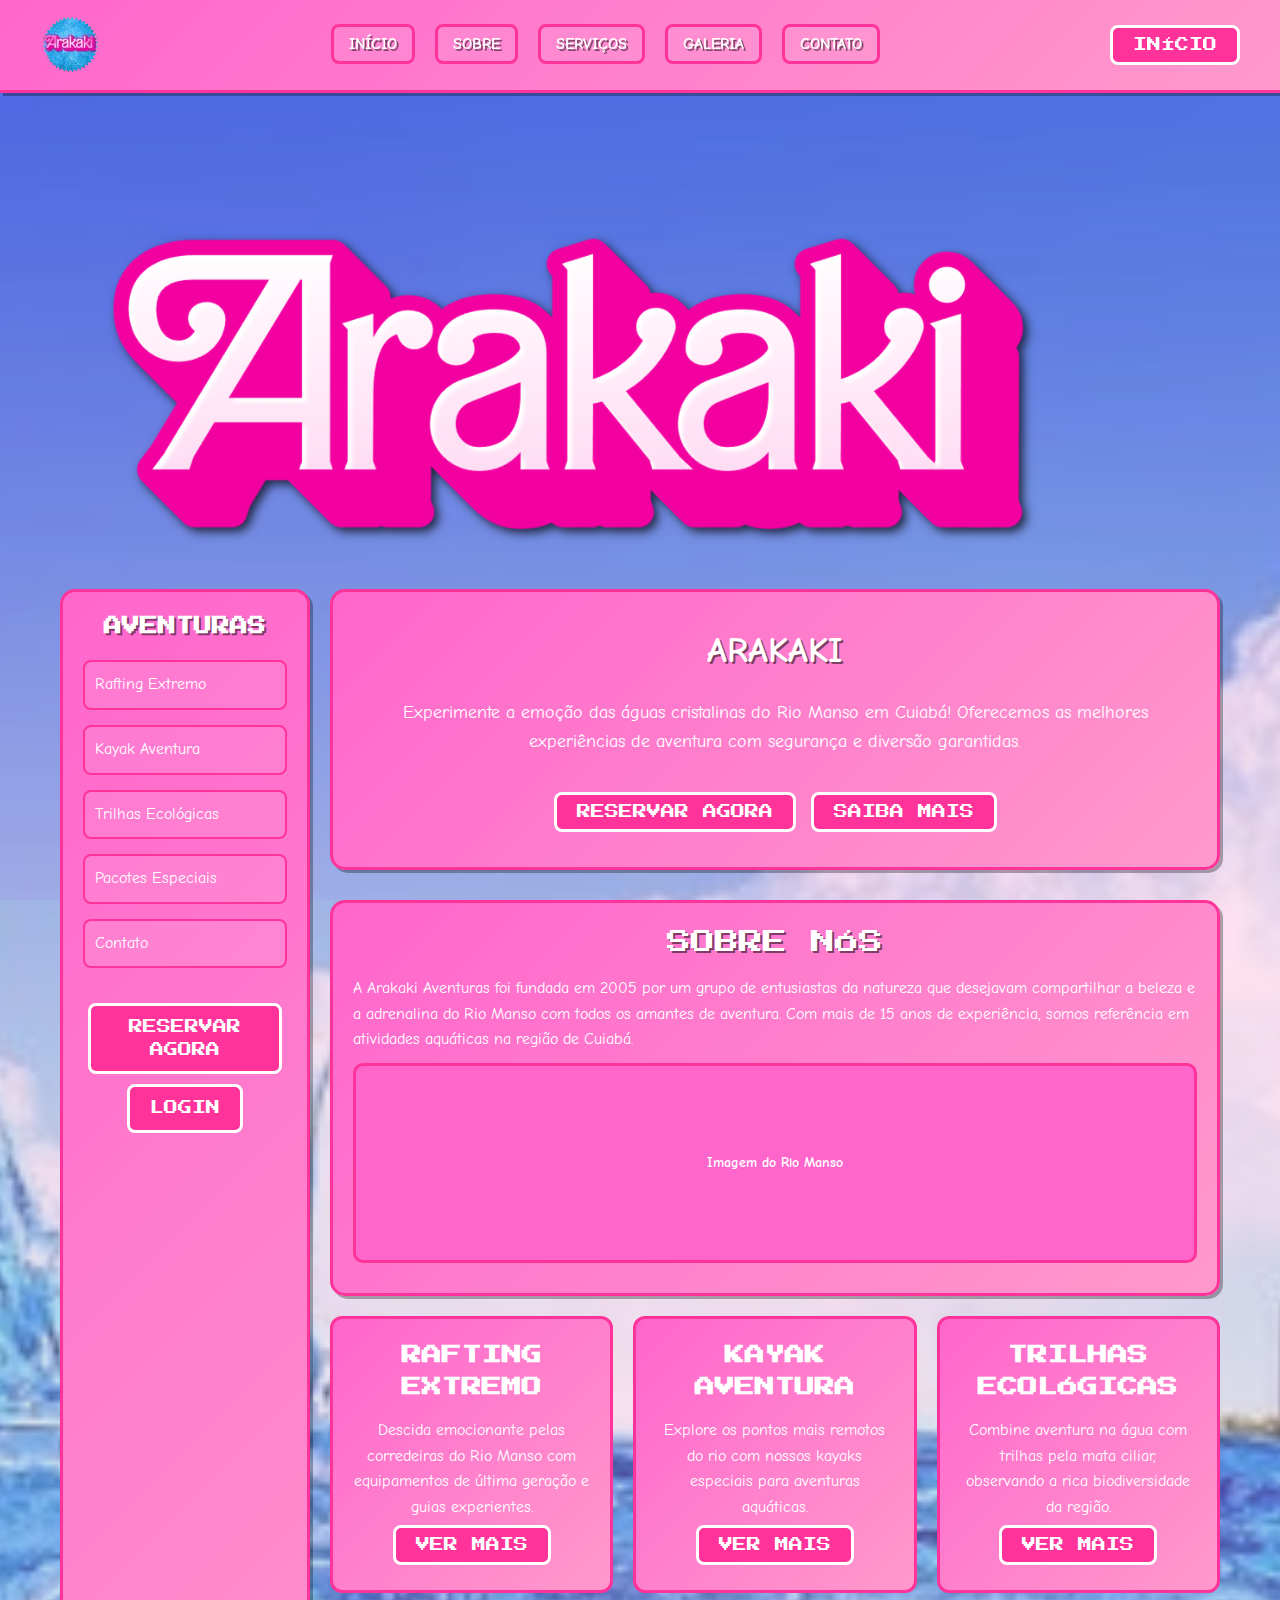
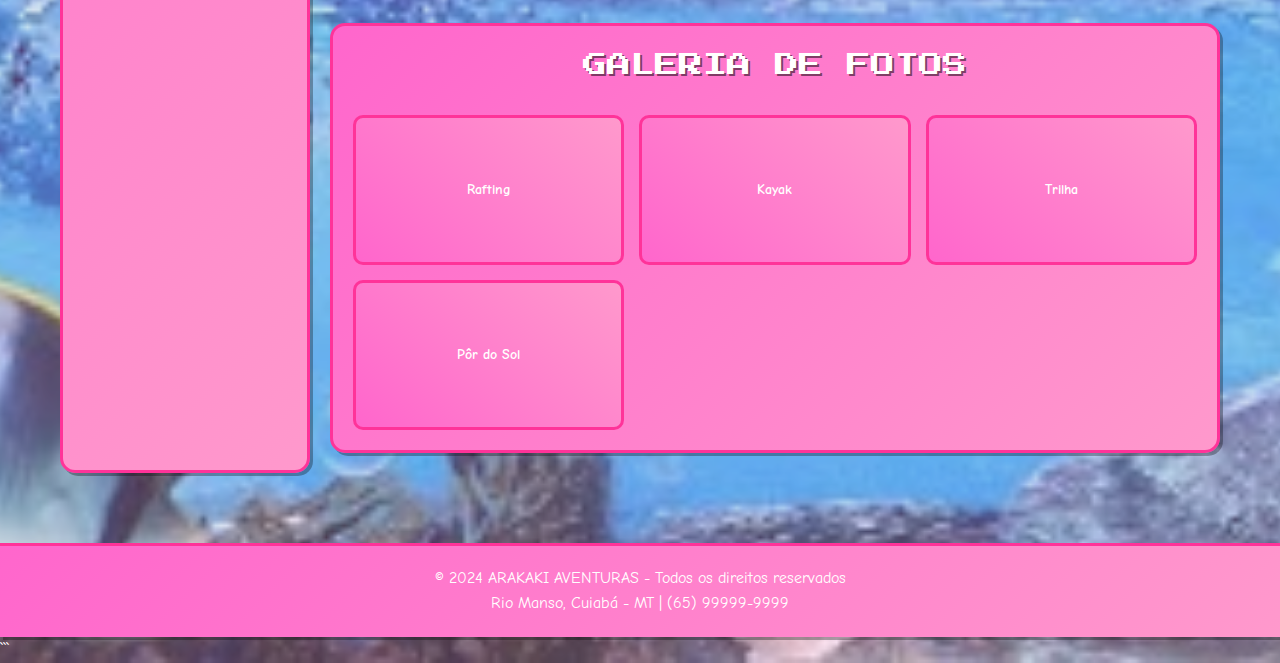
<file: index.html>
```html
<!DOCTYPE html>
<html lang="pt-BR">
<head>
    <meta charset="UTF-8">
    <meta name="viewport" content="width=device-width, initial-scale=1.0">
    <title>Arakaki - Aventuras no Rio Manso</title>
    <link href="https://fonts.googleapis.com/css2?family=Comic+Neue:wght@400;700&family=Press+Start+2P&display=swap" rel="stylesheet">
    <style>
        :root {
            --cor-principal: #ff6b35;
            --cor-secundaria: #2d4059;
            --cor-acento: #ffd166;
            --cor-fundo: #073b4c;
            --cor-texto: #f7fff7;
            --sombra: 3px 3px 0px rgba(0,0,0,0.3);
            --borda: 3px solid var(--cor-principal);
            --gradiente: linear-gradient(135deg, var(--cor-principal), var(--cor-secundaria));
        }

        * {
            margin: 0;
            padding: 0;
            box-sizing: border-box;
        }

        body {
            font-family: 'Comic Neue', cursive;
            background: url('https://placehold.co/1920x1080/ff6b35/ffd166?text=Rio+Manso') center/cover fixed;
            color: #ffffff;
            line-height: 1.6;
            overflow-x: hidden;
            background-color: #ff99cc;
            background-image:
                radial-gradient(circle at 20% 30%, #ff66cc 0%, transparent 20%),
                radial-gradient(circle at 80% 70%, #ff99cc 0%, transparent 20%),
                linear-gradient(135deg, #ff66cc, #ff99cc);
            position: relative;
        }

        /* Imagem de fundo com transparência leve */
        body::before {
            content: '';
            position: absolute;
            top: 0;
            left: 0;
            width: 100%;
            height: 100%;
            background-image: url('assets/hq720.jpg'); /* Imagem do oceano com globo */
            background-size: cover;
            background-position: center;
            background-repeat: no-repeat;
            opacity: 0.7; /* Transparência leve */
            z-index: -1;
        }

        /* Header Estilo Anos 2000 */
        header {
            position: fixed;
            top: 0;
            left: 0;
            width: 100%;
            background: linear-gradient(135deg, #ff66cc, #ff99cc);
            border-bottom: 3px solid #ff3399;
            padding: 15px 20px;
            z-index: 1000;
            box-shadow: 3px 3px 0px rgba(0,0,0,0.3);
            backdrop-filter: blur(5px);
        }

        .header-container {
            display: flex;
            justify-content: space-between;
            align-items: center;
            max-width: 1200px;
            margin: 0 auto;
        }

        .logo {
            display: flex;
            align-items: center;
            gap: 15px;
        }

        .img-logoh{
            display: flex;
            align-items: center;
            max-width: 50px;
        }

        nav ul {
            display: flex;
            list-style: none;
            gap: 20px;
        }

        nav a {
            text-decoration: none;
            color: #ffffff;
            font-weight: bold;
            padding: 8px 15px;
            border: 3px solid #ff3399;
            background: rgba(255, 255, 255, 0.1);
            border-radius: 8px;
            transition: all 0.3s ease;
            text-shadow: 2px 2px 0px rgba(0,0,0,0.5);
        }

        nav a:hover {
            background: #ff3399;
            color: #ffffff;
            transform: translateY(-2px);
            box-shadow: 3px 3px 0px rgba(0,0,0,0.3);
        }

        .btn-inicio {
            background: #ff3399;
            color: #ffffff;
            border: 3px solid #ffffff;
            padding: 10px 20px;
            font-family: 'Press Start 2P', cursive;
            font-size: 14px;
            cursor: pointer;
            border-radius: 8px;
            text-shadow: none;
            transition: all 0.3s ease;
        }

        .btn-inicio:hover {
            background: #ff66cc;
            color: #ffffff;
            transform: scale(1.05);
            box-shadow: 3px 3px 0px rgba(0,0,0,0.3);
        }

        /* Main Content */
        main {
            margin-top: 120px;
            padding: 40px 20px;
            max-width: 1200px;
            margin-left: auto;
            margin-right: auto;
        }

        .container {
            display: flex;
            gap: 20px;
            flex-wrap: wrap;
        }

        .sidebar {
            width: 250px;
            background: linear-gradient(135deg, #ff66cc, #ff99cc);
            border: 3px solid #ff3399;
            border-radius: 15px;
            padding: 20px;
            box-shadow: 3px 3px 0px rgba(0,0,0,0.3);
            min-height: 500px;
        }

        .sidebar h3 {
            font-family: 'Press Start 2P', cursive;
            font-size: 18px;
            color: #ffffff;
            text-align: center;
            margin-bottom: 20px;
            text-shadow: 2px 2px 0px rgba(0,0,0,0.5);
        }

        .sidebar-menu {
            list-style: none;
        }

        .sidebar-menu li {
            margin-bottom: 15px;
            padding: 10px;
            background: rgba(255, 255, 255, 0.1);
            border: 2px solid #ff3399;
            border-radius: 8px;
            cursor: pointer;
            transition: all 0.3s ease;
        }

        .sidebar-menu li:hover {
            background: #ff3399;
            transform: translateX(5px);
        }

        .content-area {
            flex: 1;
            min-width: 300px;
        }

        .hero {
            text-align: center;
            margin-bottom: 30px;
            background: linear-gradient(135deg, #ff66cc, #ff99cc);
            padding: 30px;
            border: 3px solid #ff3399;
            border-radius: 15px;
            box-shadow: 3px 3px 0px rgba(0,0,0,0.3);
            animation: fadeInUp 1s ease;
        }

        .hero h1 {
            font-family: 'Comic Neue', cursive;
            font-size: 36px;
            margin-bottom: 20px;
            color: #ffffff;
            text-shadow: 2px 2px 0px rgba(0,0,0,0.5);
            animation: pulse 2s infinite;
        }

        .hero p {
            font-size: 18px;
            margin-bottom: 30px;
            max-width: 800px;
            margin-left: auto;
            margin-right: auto;
        }

        .features {
            display: grid;
            grid-template-columns: repeat(auto-fit, minmax(250px, 1fr));
            gap: 20px;
            margin-bottom: 30px;
        }

        .feature-card {
            background: linear-gradient(135deg, #ff66cc, #ff99cc);
            padding: 20px;
            border: 3px solid #ff3399;
            border-radius: 12px;
            text-align: center;
            transition: all 0.3s ease;
            animation: slideInUp 0.6s ease forwards;
        }

        .feature-card:nth-child(2) { animation-delay: 0.2s; }
        .feature-card:nth-child(3) { animation-delay: 0.4s; }

        .feature-card:hover {
            transform: translateY(-10px);
            box-shadow: 0 10px 20px rgba(0,0,0,0.3);
            background: linear-gradient(135deg, #ff3399, #ff66cc);
        }

        .feature-card h3 {
            font-family: 'Press Start 2P', cursive;
            font-size: 20px;
            margin-bottom: 15px;
            color: #ffffff;
        }

        .gallery {
            display: grid;
            grid-template-columns: repeat(auto-fit, minmax(200px, 1fr));
            gap: 15px;
            margin-top: 30px;
        }

        .gallery-item {
            height: 150px;
            background: linear-gradient(45deg, #ff66cc, #ff99cc);
            border: 3px solid #ff3399;
            border-radius: 10px;
            display: flex;
            align-items: center;
            justify-content: center;
            font-weight: bold;
            font-size: 14px;
            text-align: center;
            padding: 10px;
            transition: all 0.3s ease;
        }

        .gallery-item:hover {
            transform: rotate(2deg) scale(1.05);
            box-shadow: 3px 3px 0px rgba(0,0,0,0.3);
        }

        /* Footer */
        footer {
            background: linear-gradient(135deg, #ff66cc, #ff99cc);
            padding: 20px;
            text-align: center;
            border-top: 3px solid #ff3399;
            margin-top: 30px;
            box-shadow: 3px 3px 0px rgba(0,0,0,0.3);
        }

        /* Animations */
        @keyframes fadeInUp {
            from {
                opacity: 0;
                transform: translateY(30px);
            }
            to {
                opacity: 1;
                transform: translateY(0);
            }
        }

        @keyframes slideInUp {
            from {
                opacity: 0;
                transform: translateY(50px);
            }
            to {
                opacity: 1;
                transform: translateY(0);
            }
        }

        @keyframes pulse {
            0% { transform: scale(1); }
            50% { transform: scale(1.05); }
            100% { transform: scale(1); }
        }

        /* Efeito de glitch para o título */
        .glitch {
            position: relative;
        }

        .glitch::before,
        .glitch::after {
            content: attr(data-text);
            position: absolute;
            top: 0;
            left: 0;
            width: 100%;
            height: 100%;
        }

        .glitch::before {
            left: 2px;
            text-shadow: -2px 0 #ff3399;
            clip: rect(44px, 450px, 56px, 0);
            animation: glitch-anim 5s infinite linear alternate-reverse;
        }

        .glitch::after {
            left: -2px;
            text-shadow: -2px 0 #ff66cc;
            clip: rect(44px, 450px, 56px, 0);
            animation: glitch-anim2 5s infinite linear alternate-reverse;
        }

        @keyframes glitch-anim {
            0% { clip: rect(42px, 9999px, 44px, 0); }
            5% { clip: rect(12px, 9999px, 59px, 0); }
            10% { clip: rect(48px, 9999px, 29px, 0); }
            15% { clip: rect(42px, 9999px, 73px, 0); }
            20% { clip: rect(63px, 9999px, 27px, 0); }
            25% { clip: rect(34px, 9999px, 55px, 0); }
            30% { clip: rect(86px, 9999px, 73px, 0); }
            35% { clip: rect(20px, 9999px, 20px, 0); }
            40% { clip: rect(26px, 9999px, 60px, 0); }
            45% { clip: rect(25px, 9999px, 66px, 0); }
            50% { clip: rect(57px, 9999px, 98px, 0); }
            55% { clip: rect(5px, 9999px, 46px, 0); }
            60% { clip: rect(82px, 9999px, 31px, 0); }
            65% { clip: rect(54px, 9999px, 27px, 0); }
            70% { clip: rect(28px, 9999px, 99px, 0); }
            75% { clip: rect(45px, 9999px, 69px, 0); }
            80% { clip: rect(23px, 9999px, 85px, 0); }
            85% { clip: rect(54px, 9999px, 84px, 0); }
            90% { clip: rect(45px, 9999px, 47px, 0); }
            95% { clip: rect(37px, 9999px, 20px, 0); }
            100% { clip: rect(73px, 9999px, 99px, 0); }
        }

        @keyframes glitch-anim2 {
            0% { clip: rect(65px, 9999px, 100px, 0); }
            5% { clip: rect(52px, 9999px, 74px, 0); }
            10% { clip: rect(79px, 9999px, 85px, 0); }
            15% { clip: rect(75px, 9999px, 5px, 0); }
            20% { clip: rect(67px, 9999px, 61px, 0); }
            25% { clip: rect(14px, 9999px, 79px, 0); }
            30% { clip: rect(1px, 9999px, 66px, 0); }
            35% { clip: rect(86px, 9999px, 30px, 0); }
            40% { clip: rect(23px, 9999px, 98px, 0); }
            45% { clip: rect(85px, 9999px, 72px, 0); }
            50% { clip: rect(71px, 9999px, 75px, 0); }
            55% { clip: rect(2px, 9999px, 48px, 0); }
            60% { clip: rect(30px, 9999px, 16px, 0); }
            65% { clip: rect(59px, 9999px, 50px, 0); }
            70% { clip: rect(41px, 9999px, 62px, 0); }
            75% { clip: rect(2px, 9999px, 82px, 0); }
            80% { clip: rect(47px, 9999px, 73px, 0); }
            85% { clip: rect(3px, 9999px, 27px, 0); }
            90% { clip: rect(26px, 9999px, 55px, 0); }
            95% { clip: rect(42px, 9999px, 97px, 0); }
            100% { clip: rect(38px, 9999px, 49px, 0); }
        }

        /* Scrollbar personalizado */
        ::-webkit-scrollbar {
            width: 12px;
        }

        ::-webkit-scrollbar-track {
            background: #ff66cc;
            border-left: 3px solid #ff3399;
        }

        ::-webkit-scrollbar-thumb {
            background: #ff3399;
            border: 2px solid #ff66cc;
            border-radius: 6px;
        }

        ::-webkit-scrollbar-thumb:hover {
            background: #ff66cc;
        }

        /* Elementos em estilo Barbie */
        .barbie-style {
            background: linear-gradient(135deg, #ff66cc, #ff99cc);
            border: 3px solid #ff3399;
            border-radius: 15px;
            padding: 20px;
            box-shadow: 3px 3px 0px rgba(0,0,0,0.3);
            margin-bottom: 20px;
        }

        .barbie-title {
            font-family: 'Press Start 2P', cursive;
            font-size: 24px;
            color: #ffffff;
            text-align: center;
            margin-bottom: 15px;
            text-shadow: 2px 2px 0px rgba(0,0,0,0.5);
        }

        .barbie-button {
            background: #ff3399;
            color: #ffffff;
            border: 3px solid #ffffff;
            padding: 10px 20px;
            font-family: 'Press Start 2P', cursive;
            font-size: 14px;
            cursor: pointer;
            border-radius: 8px;
            text-shadow: none;
            transition: all 0.3s ease;
            display: inline-block;
            margin: 5px;
        }

        .barbie-button:hover {
            background: #ff66cc;
            color: #ffffff;
            transform: scale(1.05);
            box-shadow: 3px 3px 0px rgba(0,0,0,0.3);
        }

        .barbie-image {
            width: 100%;
            height: 200px;
            background: #ff66cc;
            border: 3px solid #ff3399;
            border-radius: 10px;
            display: flex;
            align-items: center;
            justify-content: center;
            font-weight: bold;
            font-size: 14px;
            text-align: center;
            padding: 10px;
            margin: 10px 0;
        }

        /* Responsivo */
        @media (max-width: 768px) {
            .header-container {
                flex-direction: column;
                gap: 15px;
            }
            
            nav ul {
                flex-wrap: wrap;
                justify-content: center;
            }
            
            .hero h1 {
                font-size: 24px;
            }
            
            .logo-text {
                font-size: 14px;
            }
            
            .container {
                flex-direction: column;
            }
            
            .sidebar {
                width: 100%;
            }
        }
    </style>
</head>
<body>
    <header>
        <div class="header-container">
            <div class="logo">
                <img src="assets/logos-removebg-preview.png" alt="">
            </div>
            <nav>
                <ul>
                    <li><a href="#inicio">INÍCIO</a></li>
                    <li><a href="#sobre">SOBRE</a></li>
                    <li><a href="#servicos">SERVIÇOS</a></li>
                    <li><a href="#galeria">GALERIA</a></li>
                    <li><a href="#contato">CONTATO</a></li>
                </ul>
            </nav>
            <button class="btn-inicio" onclick="scrollToTop()">INÍCIO</button>
        </div>
    </header>

    <main>
        <div class="img-logoh">
            <img src="assets/Arakaki-30-09-2025.png" alt="logo">
        </div>
        <div class="container">
            <div class="sidebar">
                <h3>AVENTURAS</h3>
                <ul class="sidebar-menu">
                    <li onclick="alert('Você clicou em Rafting!')">Rafting Extremo</li>
                    <li onclick="alert('Você clicou em Kayak!')">Kayak Aventura</li>
                    <li onclick="alert('Você clicou em Trilhas!')">Trilhas Ecológicas</li>
                    <li onclick="alert('Você clicou em Pacotes!')">Pacotes Especiais</li>
                    <li onclick="alert('Você clicou em Contato!')">Contato</li>
                </ul>
                
                <div style="margin-top: 30px; text-align: center;">
                    <div class="barbie-button" onclick="alert('Reserva realizada com sucesso!')">RESERVAR AGORA</div>
                    <div class="barbie-button" onclick="alert('Login realizado!')">LOGIN</div>
                </div>
            </div>
            
            <div class="content-area">
                <section class="hero" id="inicio">
                    <h1 class="glitch" data-text="ARAKAKI AVENTURAS">ARAKAKI AVENTURAS</h1>
                    <p>Experimente a emoção das águas cristalinas do Rio Manso em Cuiabá! Oferecemos as melhores experiências de aventura com segurança e diversão garantidas.</p>
                    <div style="margin-top: 20px;">
                        <button class="barbie-button" onclick="alert('Reserva realizada com sucesso!')">RESERVAR AGORA</button>
                        <button class="barbie-button" onclick="alert('Ver mais informações!')">SAIBA MAIS</button>
                    </div>
                </section>
                
                <section class="barbie-style" id="sobre">
                    <div class="barbie-title">SOBRE NÓS</div>
                    <p>A Arakaki Aventuras foi fundada em 2005 por um grupo de entusiastas da natureza que desejavam compartilhar a beleza e a adrenalina do Rio Manso com todos os amantes de aventura. Com mais de 15 anos de experiência, somos referência em atividades aquáticas na região de Cuiabá.</p>
                    <div class="barbie-image">Imagem do Rio Manso</div>
                </section>
                
                <section class="features" id="servicos">
                    <div class="feature-card">
                        <h3>RAFTING EXTREMO</h3>
                        <p>Descida emocionante pelas corredeiras do Rio Manso com equipamentos de última geração e guias experientes.</p>
                        <button class="barbie-button">VER MAIS</button>
                    </div>
                    <div class="feature-card">
                        <h3>KAYAK AVENTURA</h3>
                        <p>Explore os pontos mais remotos do rio com nossos kayaks especiais para aventuras aquáticas.</p>
                        <button class="barbie-button">VER MAIS</button>
                    </div>
                    <div class="feature-card">
                        <h3>TRILHAS ECOLÓGICAS</h3>
                        <p>Combine aventura na água com trilhas pela mata ciliar, observando a rica biodiversidade da região.</p>
                        <button class="barbie-button">VER MAIS</button>
                    </div>
                </section>
                
                <section class="barbie-style" id="galeria">
                    <div class="barbie-title">GALERIA DE FOTOS</div>
                    <div class="gallery">
                        <div class="gallery-item">Rafting</div>
                        <div class="gallery-item">Kayak</div>
                        <div class="gallery-item">Trilha</div>
                        <div class="gallery-item">Pôr do Sol</div>
                    </div>
                </section>
            </div>
        </div>
    </main>

    <footer>
        <p>&copy; 2024 ARAKAKI AVENTURAS - Todos os direitos reservados</p>
        <p>Rio Manso, Cuiabá - MT | (65) 99999-9999</p>
    </footer>

    <script>
        // Função para rolar para o topo
        function scrollToTop() {
            window.scrollTo({
                top: 0,
                behavior: 'smooth'
            });
        }

        // Animação de digitação para o título principal
        document.addEventListener('DOMContentLoaded', function() {
            const heroTitle = document.querySelector('.hero h1');
            const originalText = heroTitle.textContent;
            heroTitle.textContent = '';
            
            let i = 0;
            const typing = setInterval(() => {
                if (i < originalText.length) {
                    heroTitle.textContent += originalText.charAt(i);
                    i++;
                } else {
                    clearInterval(typing);
                }
            }, 100);
        });

        // Menu de navegação suave
        document.querySelectorAll('nav a').forEach(anchor => {
            anchor.addEventListener('click', function(e) {
                e.preventDefault();
                const targetId = this.getAttribute('href');
                const targetElement = document.querySelector(targetId);
                if (targetElement) {
                    window.scrollTo({
                        top: targetElement.offsetTop - 100,
                        behavior: 'smooth'
                    });
                }
            });
        });

        // Efeito de brilho ao passar o mouse
        const featureCards = document.querySelectorAll('.feature-card');
        featureCards.forEach(card => {
            card.addEventListener('mouseenter', () => {
                card.style.boxShadow = '0 0 20px #ff3399';
            });
            card.addEventListener('mouseleave', () => {
                card.style.boxShadow = '0 10px 20px rgba(0,0,0,0.3)';
            });
        });

        // Efeito de piscar nos botões
        const barbieButtons = document.querySelectorAll('.barbie-button');
        barbieButtons.forEach(button => {
            button.addEventListener('mouseenter', () => {
                button.style.animation = 'pulse 0.5s infinite';
            });
            button.addEventListener('mouseleave', () => {
                button.style.animation = 'none';
            });
        });
    </script>
</body>
</html>
```
</file>
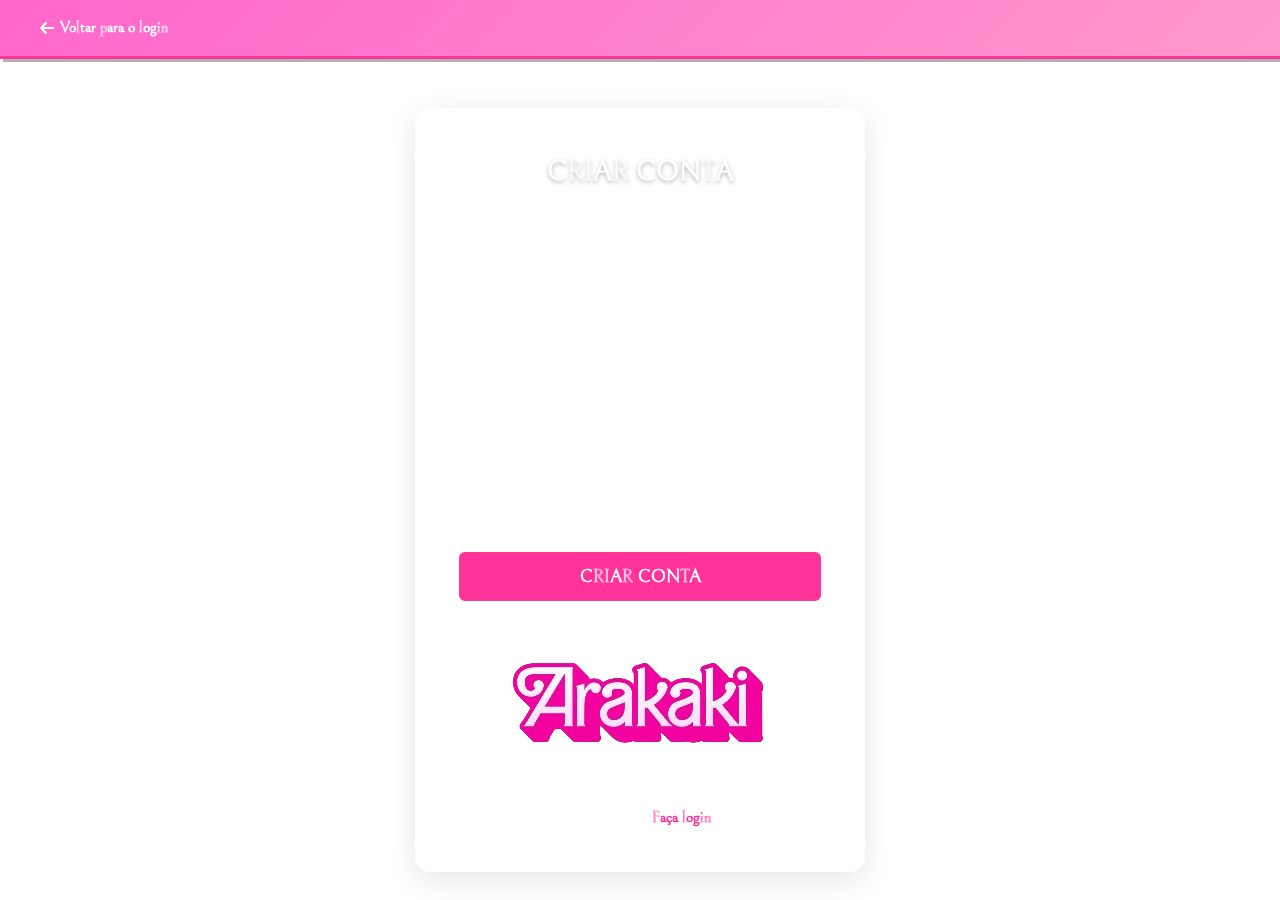
<file: cadastro.html>
<!-- pages/signup.html -->
<!DOCTYPE html>
<html lang="pt-BR">
<head>
    <meta charset="UTF-8">
    <meta name="viewport" content="width=device-width, initial-scale=1.0">
    <title>Cadastro - Arakaki Aventuras</title>
    <link href="https://fonts.googleapis.com/css2?family=Bellefair&display=swap" rel="stylesheet">
    <link rel="stylesheet" href="https://cdnjs.cloudflare.com/ajax/libs/font-awesome/6.4.0/css/all.min.css">
    <link rel="stylesheet" href="css/cadastro.css">
</head>
<body>
    <header>
        <div class="header-container">
            <a href="login.html" class="site-back-link">
                <i class="fas fa-arrow-left"></i> Voltar para o login
            </a>
        </div>
    </header>

    <div class="container">
        <div class="form-container">
            <h2 class="form-title">CRIAR CONTA</h2>
            <form id="signupForm">
                <div class="form-group">
                    <i class="fas fa-user input-icon"></i>
                    <input type="text" id="signupUsername" class="form-input" placeholder="Seu nome" required>
                </div>
                <div class="form-group">
                    <i class="fas fa-envelope input-icon"></i>
                    <input type="email" id="signupEmail" class="form-input" placeholder="seu@email.com" required>
                </div>
                <div class="form-group">
                    <i class="fas fa-lock input-icon"></i>
                    <input type="password" id="signupPassword" class="form-input" placeholder="••••••••" required>
                    <button type="button" class="toggle-password" id="toggleSignupPassword">
                        <i class="fas fa-eye"></i>
                    </button>
                </div>
                <div class="password-requirements" id="passwordRequirements">
                    A senha deve ter pelo menos 6 caracteres
                </div>
                <div class="form-group">
                    <i class="fas fa-lock input-icon"></i>
                    <input type="password" id="signupConfirmPassword" class="form-input" placeholder="Confirmar senha" required>
                    <button type="button" class="toggle-password" id="toggleConfirmPassword">
                        <i class="fas fa-eye"></i>
                    </button>
                </div>
                <button type="submit" class="submit-btn">CRIAR CONTA</button>
                <div class="img-logoh">
                    <img src="../assets/arakaki-removebg-preview.png" alt="Logo">
                </div>
            </form>
            <div class="form-footer">
                <p>Já tem conta? <a href="login.html">Faça login</a></p>
            </div>
        </div>
    </div>

    <script src="../js/cadastro.js"></script>
</body>
</html>
</file>
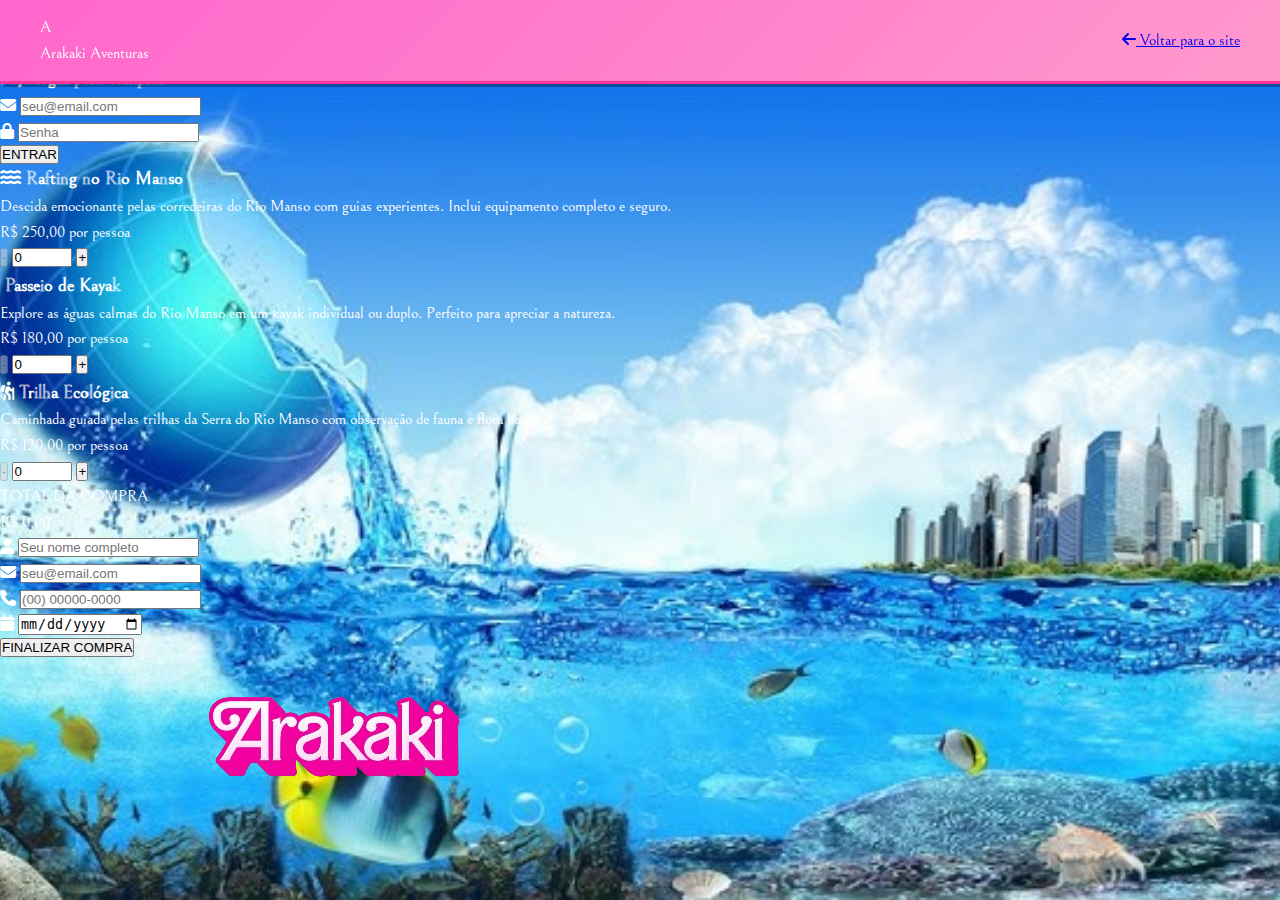
<file: compras.html>
```html
<!DOCTYPE html>
<html lang="pt-BR">
<head>
    <meta charset="UTF-8">
    <meta name="viewport" content="width=device-width, initial-scale=1.0">
    <title>Compras - Arakaki Aventuras</title>
    <link href="https://fonts.googleapis.com/css2?family=Bellefair&display=swap" rel="stylesheet">
    <link rel="stylesheet" href="https://cdnjs.cloudflare.com/ajax/libs/font-awesome/6.4.0/css/all.min.css">
    <link rel="preconnect" href="https://fonts.googleapis.com">
    <link rel="preconnect" href="https://fonts.gstatic.com" crossorigin>
    <link href="https://fonts.googleapis.com/css2?family=Marcellus&display=swap" rel="stylesheet">
    <link rel="stylesheet" href="style.css">
    <style>
/* ===== RESET E CORES ===== */

</style>
</head>
<body>
<!-- HEADER -->
<header>
    <div class="header-container">
        <div class="logo-container">
            <div class="logo-circle">A</div>
            <div class="logo-text">Arakaki Aventuras</div>
        </div>
        <div class="header-actions">
            <a href="index.html" class="site-back-link">
                <i class="fas fa-arrow-left"></i> Voltar para o site
            </a>
        </div>
    </div>
</header>

<!-- CONTAINER PRINCIPAL -->
<div class="container">
    <div class="form-container">
        <h2 class="form-title">COMPRAR AVENTURAS</h2>
        
        <!-- LOGIN SECTION -->
        <div class="login-section">
            <h3 class="login-title">Faça login para comprar</h3>
            <div class="form-group">
                <i class="fas fa-envelope input-icon"></i>
                <input type="email" id="loginEmail" class="form-input" placeholder="seu@email.com" required>
            </div>
            <div class="form-group">
                <i class="fas fa-lock input-icon"></i>
                <input type="password" id="loginPassword" class="form-input" placeholder="Senha" required>
            </div>
            <button type="button" id="loginBtn" class="submit-btn">ENTRAR</button>
        </div>
        
        <div class="adventures-container">
            <div class="adventure-card">
                <h3 class="adventure-title"><i class="fas fa-water"></i> Rafting no Rio Manso</h3>
                <p class="adventure-description">Descida emocionante pelas corredeiras do Rio Manso com guias experientes. Inclui equipamento completo e seguro.</p>
                <div class="adventure-price">R$ 250,00 por pessoa</div>
                <div class="quantity-selector">
                    <button class="quantity-btn minus" data-adventure="rafting" disabled>-</button>
                    <input type="number" class="quantity-input" id="rafting-qty" min="0" max="100" value="0">
                    <button class="quantity-btn plus" data-adventure="rafting">+</button>
                </div>
            </div>
            
            <div class="adventure-card">
                <h3 class="adventure-title"><i class="fas fa-kayak"></i> Passeio de Kayak</h3>
                <p class="adventure-description">Explore as águas calmas do Rio Manso em um kayak individual ou duplo. Perfeito para apreciar a natureza.</p>
                <div class="adventure-price">R$ 180,00 por pessoa</div>
                <div class="quantity-selector">
                    <button class="quantity-btn minus" data-adventure="kayak" disabled>-</button>
                    <input type="number" class="quantity-input" id="kayak-qty" min="0" max="100" value="0">
                    <button class="quantity-btn plus" data-adventure="kayak">+</button>
                </div>
            </div>
            
            <div class="adventure-card">
                <h3 class="adventure-title"><i class="fas fa-hiking"></i> Trilha Ecológica</h3>
                <p class="adventure-description">Caminhada guiada pelas trilhas da Serra do Rio Manso com observação de fauna e flora nativas.</p>
                <div class="adventure-price">R$ 120,00 por pessoa</div>
                <div class="quantity-selector">
                    <button class="quantity-btn minus" data-adventure="trilha" disabled>-</button>
                    <input type="number" class="quantity-input" id="trilha-qty" min="0" max="100" value="0">
                    <button class="quantity-btn plus" data-adventure="trilha">+</button>
                </div>
            </div>
        </div>
        
        <div class="total-section">
            <div class="total-label">TOTAL DA COMPRA</div>
            <div class="total-amount" id="total-amount">R$ 0,00</div>
        </div>
        
        <form id="purchaseForm">
            <div class="form-group">
                <i class="fas fa-user input-icon"></i>
                <input type="text" id="fullName" class="form-input" placeholder="Seu nome completo" required>
            </div>
            <div class="form-group">
                <i class="fas fa-envelope input-icon"></i>
                <input type="email" id="email" class="form-input" placeholder="seu@email.com" required>
            </div>
            <div class="form-group">
                <i class="fas fa-phone input-icon"></i>
                <input type="tel" id="phone" class="form-input" placeholder="(00) 00000-0000" required>
            </div>
            <div class="form-group">
                <i class="fas fa-calendar input-icon"></i>
                <input type="date" id="adventureDate" class="form-input" required>
            </div>
            
            <button type="submit" class="submit-btn">FINALIZAR COMPRA</button>
            
            <div class="img-logoh">
                <img src="assets/arakaki-removebg-preview.png" alt="">
            </div>
        </form>
    </div>
</div>

<script>

</script>
</body>
</html>
</file>
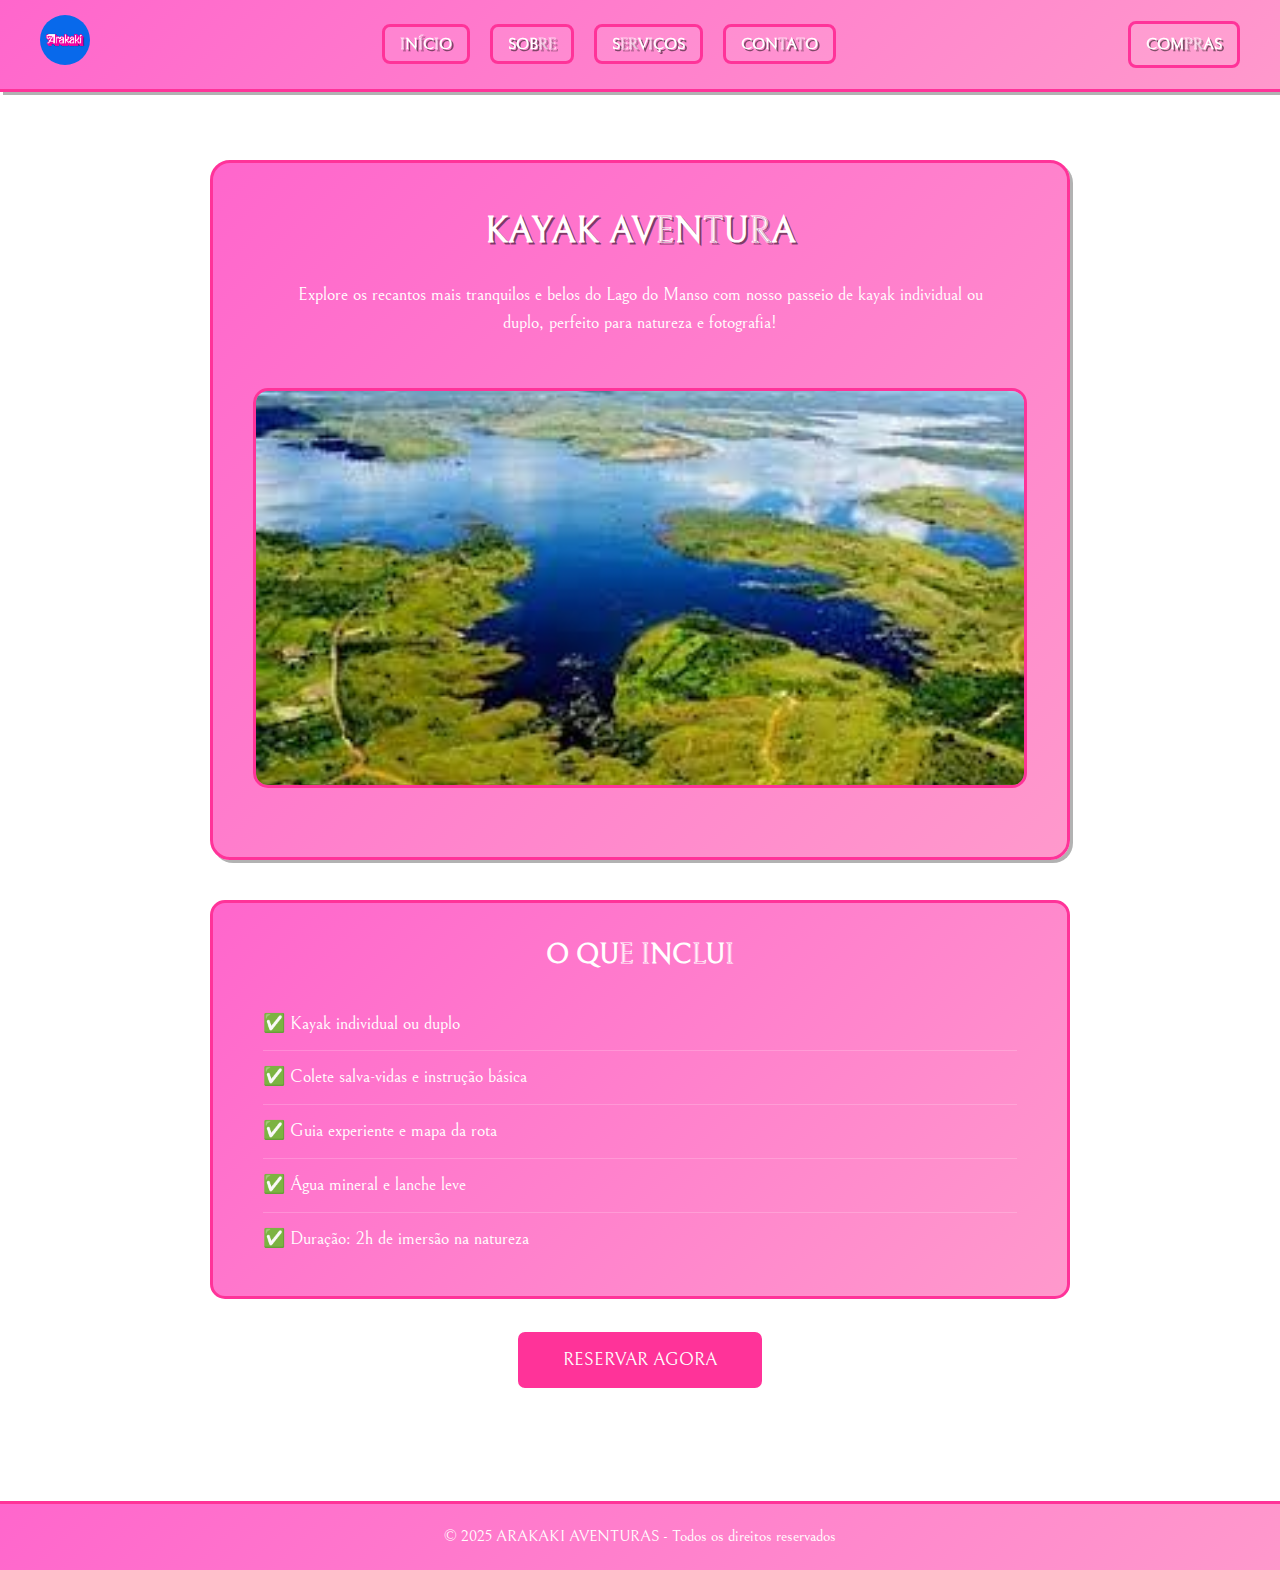
<file: kayak.html>
<!DOCTYPE html>
<html lang="pt-BR">
<head>
    <meta charset="UTF-8">
    <meta name="viewport" content="width=device-width, initial-scale=1.0">
    <title>Kayak Aventura - Arakaki Aventuras</title>
    <link rel="preconnect" href="https://fonts.googleapis.com">
    <link rel="preconnect" href="https://fonts.gstatic.com" crossorigin>
    <link href="https://fonts.googleapis.com/css2?family=Bellefair&display=swap" rel="stylesheet">
    <link rel="stylesheet" href="css/atividades.css">
</head>
<body>
    <header>
        <div class="header-container">
            <div class="logo4">
                <img src="assets/logo4.jpg" alt="Logo">
            </div>
            <nav>
                <ul>
                    <li><a href="index.html">INÍCIO</a></li>
                    <li><a href="index.html#sobre">SOBRE</a></li>
                    <li><a href="index.html#servicos">SERVIÇOS</a></li>
                    <li><a href="https://ana-luisa-29.github.io/perfil-contato/">CONTATO</a></li>
                </ul>
            </nav>
            <a href="compras.html" class="btn-inicio">COMPRAS</a>
        </div>
    </header>

    <main>
        <section class="activity-hero">
            <h1>KAYAK AVENTURA</h1>
            <p>Explore os recantos mais tranquilos e belos do Lago do Manso com nosso passeio de kayak individual ou duplo, perfeito para natureza e fotografia!</p>
            <img src="assets/galeria.jpg" alt="Kayak no Lago do Manso" class="activity-image">
        </section>

        <section class="features-section">
            <h2>O QUE INCLUI</h2>
            <ul class="feature-list">
                <li>✅ Kayak individual ou duplo</li>
                <li>✅ Colete salva-vidas e instrução básica</li>
                <li>✅ Guia experiente e mapa da rota</li>
                <li>✅ Água mineral e lanche leve</li>
                <li>✅ Duração: 2h de imersão na natureza</li>
            </ul>
        </section>

        <a href="compras.html" class="cta-button">RESERVAR AGORA</a>
    </main>

    <footer>
        <p>&copy; 2025 ARAKAKI AVENTURAS - Todos os direitos reservados</p>
    </footer>
</body>
</html>
</file>
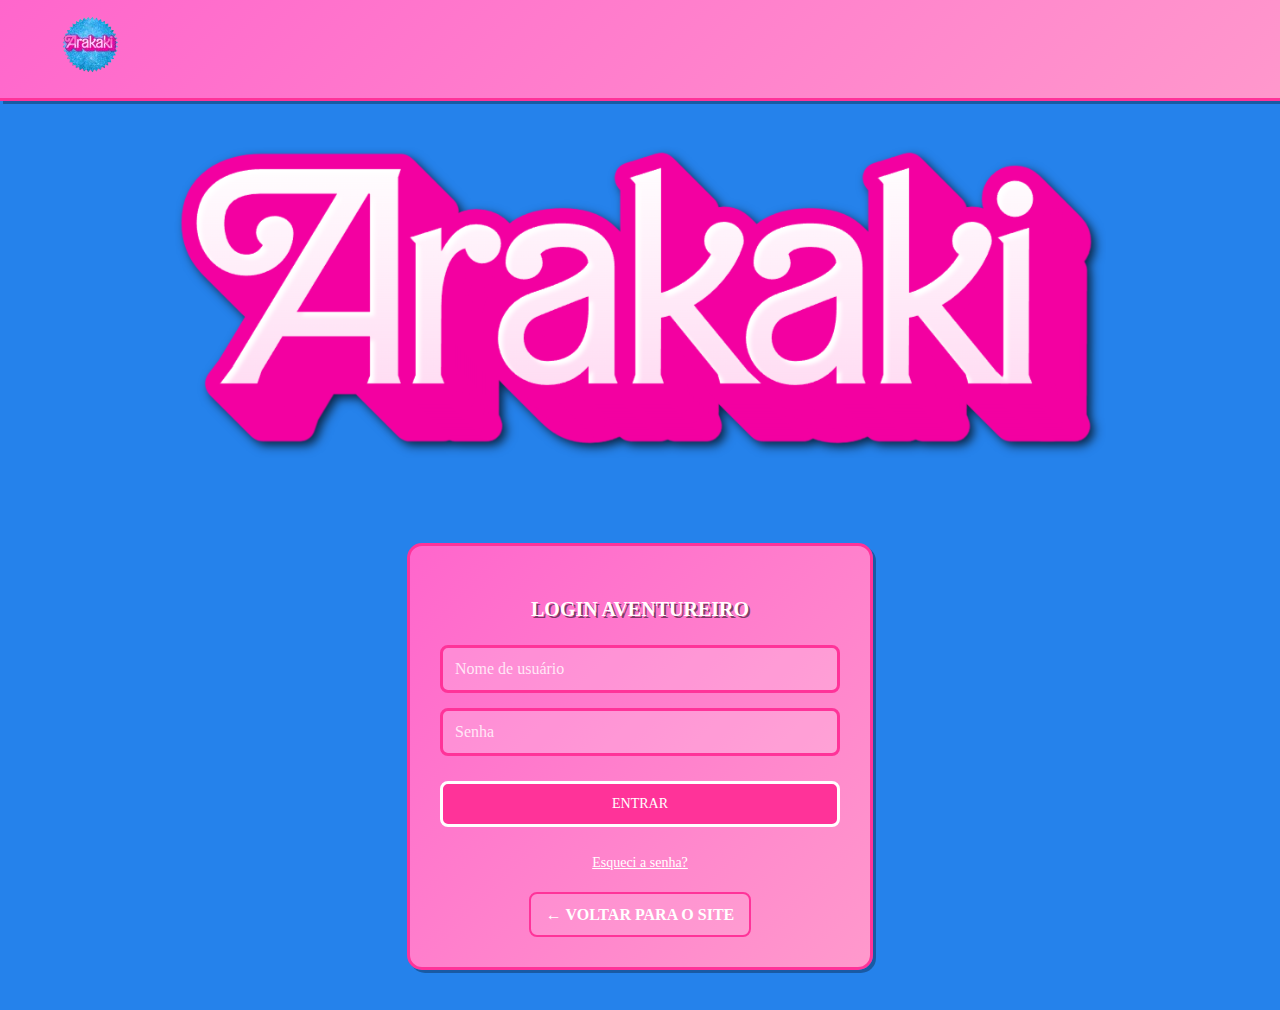
<file: login.html>
<!DOCTYPE html>
<html lang="pt-BR">
<head>
    <meta charset="UTF-8">
    <meta name="viewport" content="width=device-width, initial-scale=1.0">
    <title>Login - Arakaki Aventuras</title>
    <link href="https://fonts.googleapis.com/css2?family=Comic+Neue:wght@400;700&family=Press+Start+2P&display=swap" rel="stylesheet">
    <style>
        /* ===== CORES E RESET ===== */
        body {
            margin: 0;
            padding: 0;
            font-family: 'Bellefair', serif;
            background-color: #2582EB; /* Azul sólido, sem imagem */
            color: white;
            line-height: 1.6;
            overflow-x: hidden;
            padding-top: 100px; /* Compensa o header fixo */
        }

        /* ===== HEADER FIXO (sem imagem) ===== */
        header {
            position: fixed;
            top: 0;
            left: 0;
            width: 100%;
            background: linear-gradient(135deg, #ff66cc, #ff99cc);
            border-bottom: 3px solid #ff3399;
            padding: 15px 20px;
            z-index: 1000;
            box-shadow: 3px 3px 0px rgba(0,0,0,0.3);
            backdrop-filter: blur(5px);
        }

        .header-container {
            display: flex;
            justify-content: space-between;
            align-items: center;
            max-width: 1200px;
            margin: 0 auto;
        }

.img-logoh {
    display: flex;
    align-items: center;
    max-width: 10px;
    margin: 0 auto 0px;
    justify-content: center;
}

        .logo-text {
            font-family: 'Bellefair', serif;
            font-size: 18px;
            color: white;
            text-shadow: 2px 2px 0 rgba(0,0,0,0.5);
        }

        nav ul {
            display: flex;
            list-style: none;
            gap: 15px;
            margin: 0;
            padding: 0;
        }

        nav a {
            text-decoration: none;
            color: white;
            font-weight: bold;
            padding: 8px 12px;
            border: 3px solid #ff3399;
            background: rgba(255, 255, 255, 0.1);
            border-radius: 8px;
            transition: all 0.3s ease;
            text-shadow: 2px 2px 0 rgba(0,0,0,0.5);
            font-size: 14px;
        }

        nav a:hover {
            background: #ff3399;
            transform: translateY(-2px);
            box-shadow: 3px 3px 0 rgba(0,0,0,0.3);
        }

        .btn-inicio {
            background: #ff3399;
            color: white;
            border: 3px solid white;
            padding: 8px 16px;
            font-family: 'Bellefair', serif;
            font-size: 12px;
            cursor: pointer;
            border-radius: 8px;
            text-shadow: none;
            transition: all 0.3s ease;
        }

        .btn-inicio:hover {
            background: #ff66cc;
            transform: scale(1.05);
            box-shadow: 3px 3px 0 rgba(0,0,0,0.3);
        }

        /* ===== LOGIN CONTAINER ===== */
        .login-container {
            background: linear-gradient(135deg, #ff66cc, #ff99cc);
            border: 3px solid #ff3399;
            border-radius: 15px;
            padding: 30px;
            box-shadow: 3px 3px 0 rgba(0,0,0,0.3);
            max-width: 400px;
            width: 90%;
            margin: 40px auto;
            text-align: center;
            animation: fadeInUp 1s ease;
        }

        .login-container h2 {
            font-family: 'Bellefair', serif;
            font-size: 20px;
            color: white;
            margin-bottom: 20px;
            text-shadow: 2px 2px 0 rgba(0,0,0,0.5);
        }

        .login-form {
            display: flex;
            flex-direction: column;
            gap: 15px;
        }

        .login-form input {
            padding: 12px;
            font-size: 16px;
            border: 3px solid #ff3399;
            border-radius: 8px;
            background: rgba(255, 255, 255, 0.2);
            color: white;
            font-family: 'Bellefair', serif;
            outline: none;
        }

        .login-form input::placeholder {
            color: rgba(255, 255, 255, 0.8);
        }

        .login-form input:focus {
            background: rgba(255, 255, 255, 0.3);
            border-color: #ff66cc;
        }

        .login-btn {
            background: #ff3399;
            color: white;
            border: 3px solid white;
            padding: 12px;
            font-family: 'Bellefair', serif;
            font-size: 14px;
            cursor: pointer;
            border-radius: 8px;
            text-shadow: none;
            transition: all 0.3s ease;
            margin-top: 10px;
        }

        .login-btn:hover {
            background: #ff66cc;
            transform: scale(1.05);
            box-shadow: 3px 3px 0 rgba(0,0,0,0.3);
        }

        .forgot-password {
            margin-top: 12px;
            background: none;
            border: none;
            color: white;
            font-family: 'Bellefair', serif;
            font-size: 14px;
            text-decoration: underline;
            cursor: pointer;
            transition: all 0.3s ease;
        }

        .forgot-password:hover {
            color: #ff3399;
            transform: scale(1.03);
        }

        .back-link {
            display: inline-block;
            margin-top: 20px;
            color: white;
            text-decoration: none;
            font-family: 'Bellefair', serif;
            font-weight: bold;
            border: 2px solid #ff3399;
            padding: 8px 15px;
            border-radius: 8px;
            background: rgba(255, 255, 255, 0.1);
            transition: all 0.3s ease;
        }

        .back-link:hover {
            background: #ff3399;
            transform: translateY(-2px);
            box-shadow: 3px 3px 0 rgba(0,0,0,0.3);
        }

        /* ===== ANIMAÇÕES ===== */
        @keyframes fadeInUp {
            from {
                opacity: 0;
                transform: translateY(30px);
            }
            to {
                opacity: 1;
                transform: translateY(0);
            }
        }
    </style>
</head>
<body>
    <!-- HEADER SEM IMAGEM — APENAS TEXTO -->
    <header>
        <div class="header-container">
            <div class="logo">
                <img src="assets/logos-removebg-preview.png" alt="Logo">
    </header>

    <div class="img-logoh">
        <img src="assets/Arakaki-30-09-2025.png" alt="logo">
    </div>


    <!-- FORMULÁRIO DE LOGIN -->
    <div class="login-container">
        <h2>LOGIN AVENTUREIRO</h2>
        <form class="login-form" id="loginForm">
            <input type="text" id="username" placeholder="Nome de usuário" required>
            <input type="password" id="password" placeholder="Senha" required>
            <button type="submit" class="login-btn">ENTRAR</button>
            <button type="button" class="forgot-password" onclick="alert('Verifique seu e-mail para redefinir sua senha! 💌')">Esqueci a senha?</button>
        </form>
        <a href="index.html" class="back-link">← VOLTAR PARA O SITE</a>
    </div>

    <script>
        document.getElementById('loginForm').addEventListener('submit', function(e) {
            e.preventDefault();
            const user = document.getElementById('username').value;
            const pass = document.getElementById('password').value;

            if (user === 'arakaki' && pass === 'aventura') {
                alert('✅ Login bem-sucedido!\nBem-vindo, aventureiro!');
                window.location.href = 'index.html';
            } else {
                alert('❌ Usuário ou senha incorretos.\nTente: usuário = "arakaki", senha = "aventura"');
            }
        });
    </script>
</body>
</html>
</file>
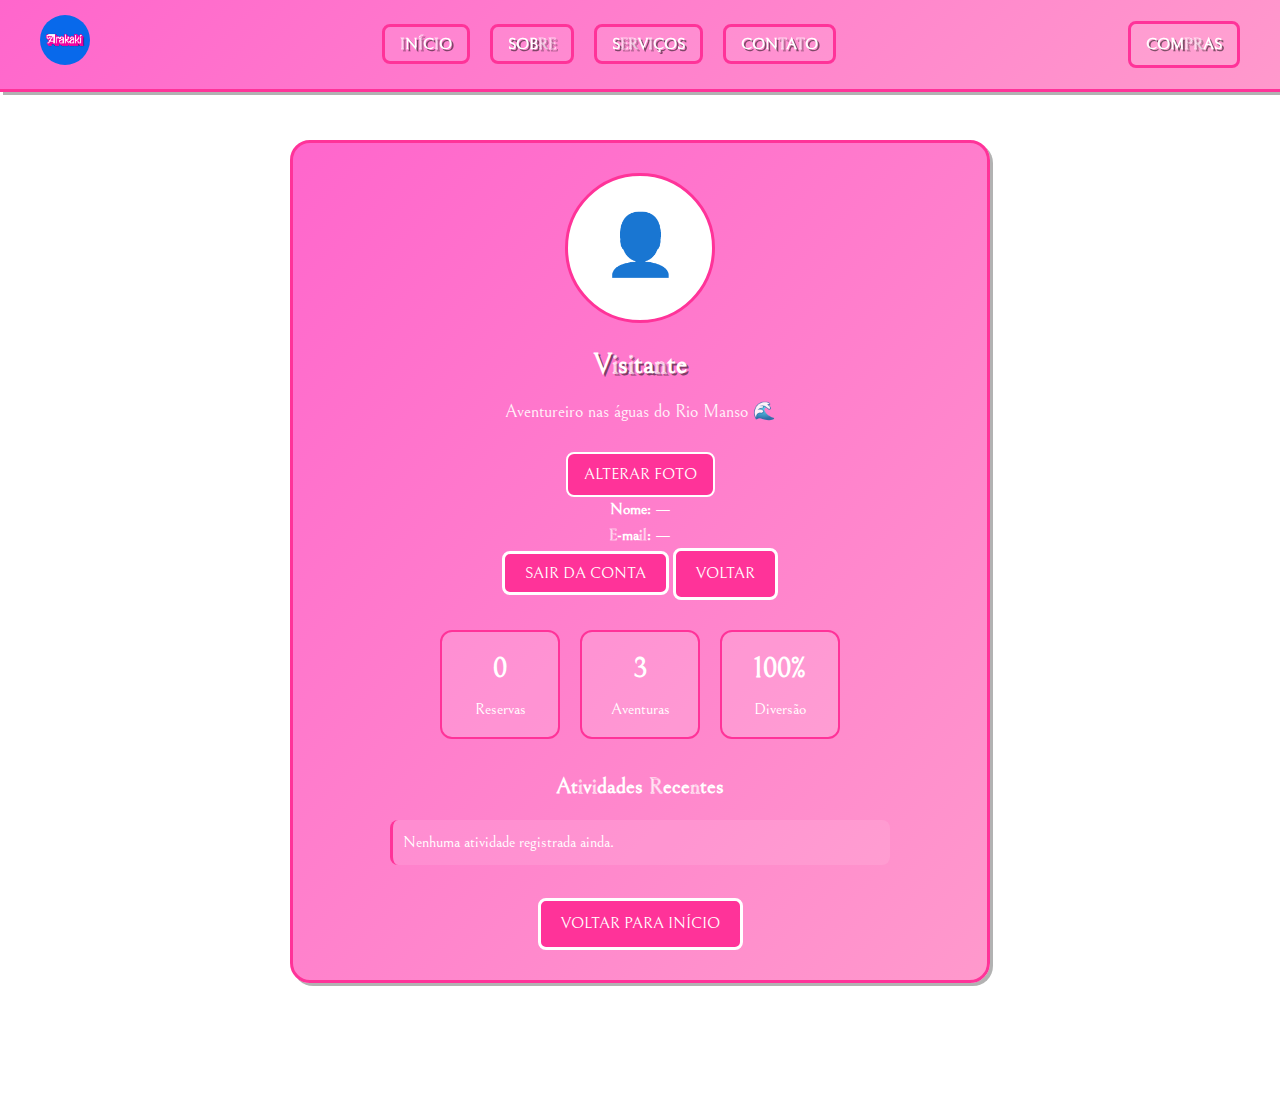
<file: perfil.html>
<!DOCTYPE html>
<html lang="pt-BR">
<head>
    <meta charset="UTF-8">
    <meta name="viewport" content="width=device-width, initial-scale=1.0">
    <title>Meu Perfil - Arakaki Aventuras</title>
    <link rel="preconnect" href="https://fonts.googleapis.com">
    <link rel="preconnect" href="https://fonts.gstatic.com" crossorigin>
    <link href="https://fonts.googleapis.com/css2?family=Bellefair&display=swap" rel="stylesheet">
    <link rel="stylesheet" href="css/perfil.css">
</head>
<body>
    <header>
        <div class="header-container">
            <div class="logo4">
                <img src="assets/logo4.jpg" alt="Logo">
            </div>
            <nav>
                <ul>
                    <li><a href="index.html">INÍCIO</a></li>
                    <li><a href="index.html#sobre">SOBRE</a></li>
                    <li><a href="index.html#servicos">SERVIÇOS</a></li>
                    <li><a href="https://ana-luisa-29.github.io/perfil-contato/">CONTATO</a></li>
                </ul>
            </nav>
            <a href="compras.html" class="btn-inicio">COMPRAS</a>
        </div>
    </header>

    <main>
        <div class="profile-container">
            <!-- Foto de perfil -->
            <div class="profile-header">
                <div class="profile-photo" id="profilePhotoDisplay">
                    <span>👤</span>
                </div>
                <h1 id="profileName">Visitante</h1>
                <p id="profileBio">Aventureiro nas águas do Rio Manso 🌊</p>
                <label for="photoUpload" class="upload-btn">ALTERAR FOTO</label>
                <input type="file" id="photoUpload" accept="image/*" style="display: none;">

                            <div class="profile-info">
                <p><strong>Nome:</strong> <span id="nomeUsuario">—</span></p>
                <p><strong>E-mail:</strong> <span id="emailUsuario">—</span></p>
            </div>

            <div class="profile-actions">
                <button class="barbie-button" id="logoutBtn">SAIR DA CONTA</button>
                <a href="index.html" class="barbie-button">VOLTAR</a>
            </div>
            </div>

            <!-- Stats estilo GitHub -->
            <div class="github-stats">
                <div class="stat-card">
                    <div class="stat-number" id="reservasCount">0</div>
                    <div class="stat-label">Reservas</div>
                </div>
                <div class="stat-card">
                    <div class="stat-number" id="aventurasCount">3</div>
                    <div class="stat-label">Aventuras</div>
                </div>
                <div class="stat-card">
                    <div class="stat-number">100%</div>
                    <div class="stat-label">Diversão</div>
                </div>
            </div>

            <!-- Atividades recentes -->
            <div class="recent-activity">
                <h2>Atividades Recentes</h2>
                <ul id="activityList">
                    <li>Nenhuma atividade registrada ainda.</li>
                </ul>
            </div>

            <a href="index.html" class="barbie-button back-button">VOLTAR PARA INÍCIO</a>
        </div>
    </main>

    <footer>
        <p>&copy; 2025 ARAKAKI AVENTURAS - Todos os direitos reservados</p>
    </footer>

    <script src="js/perfil.js"></script>
</body>
</html>
</file>
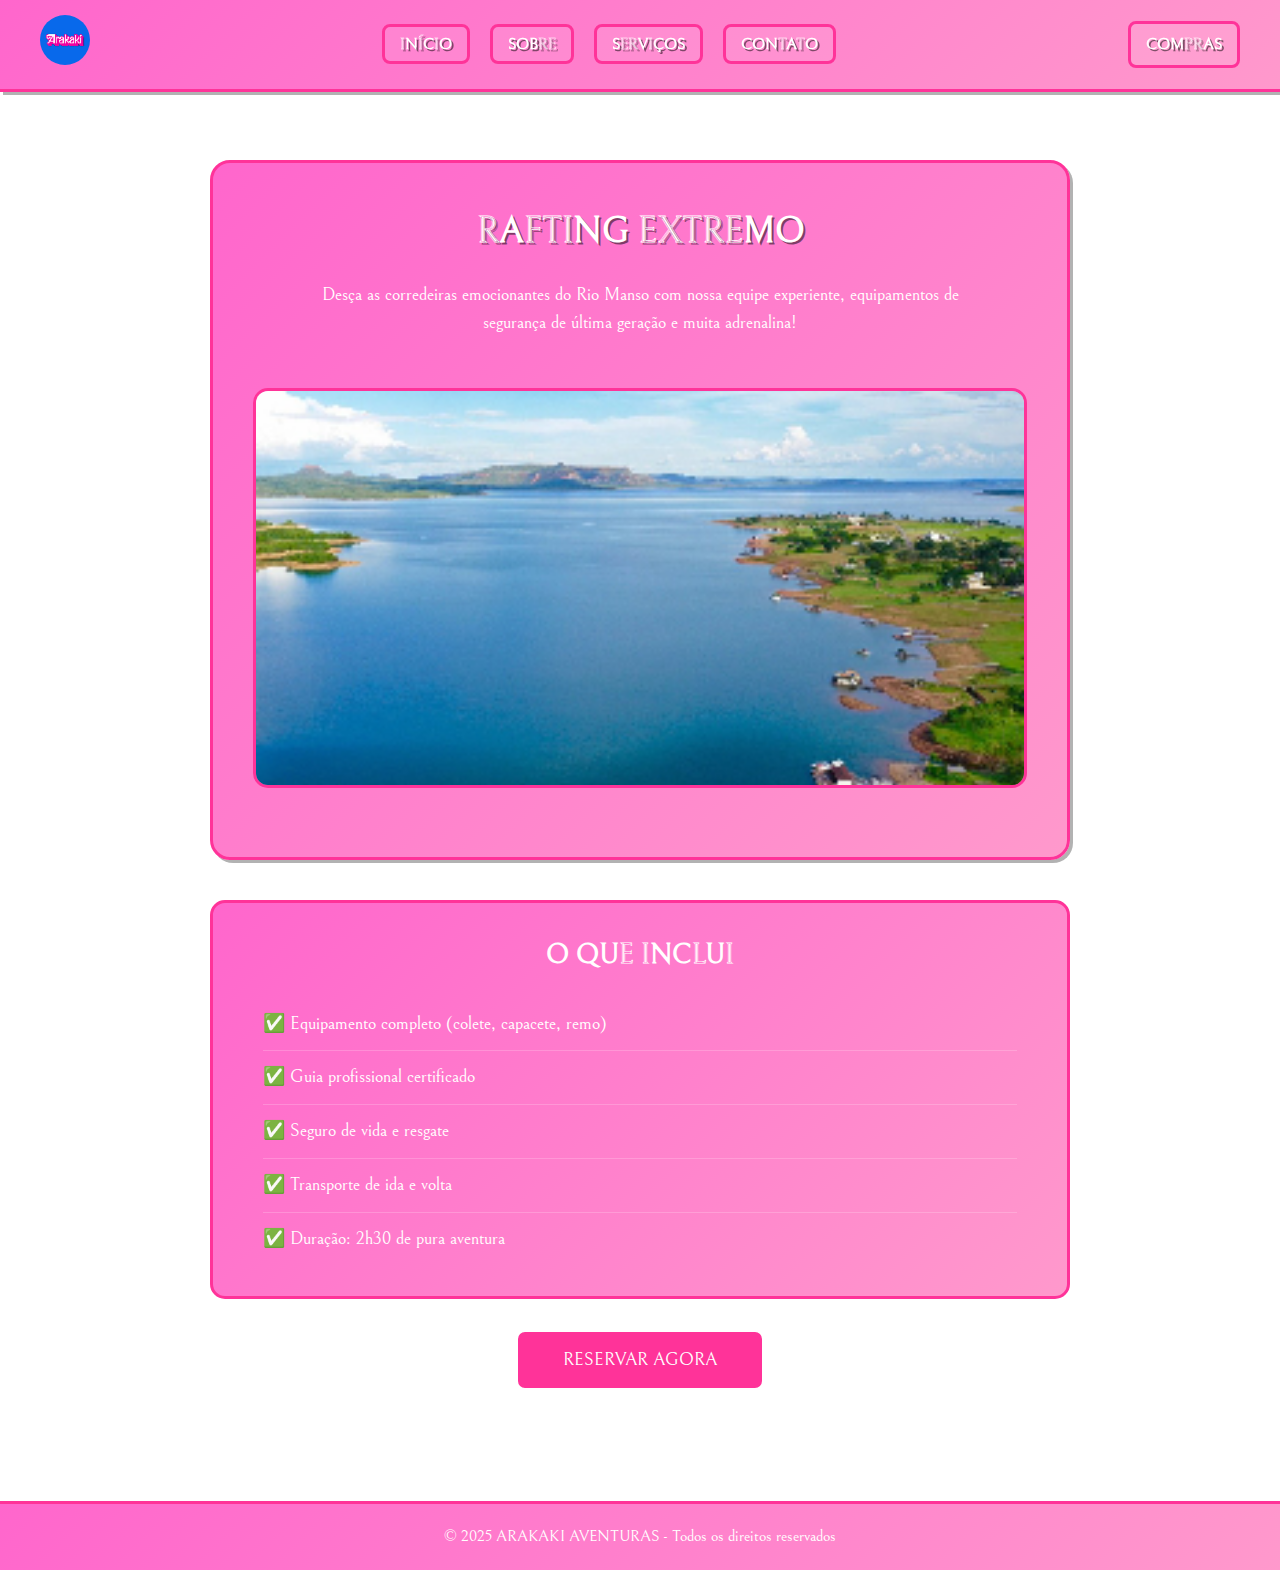
<file: rafting.html>
<!DOCTYPE html>
<html lang="pt-BR">
<head>
    <meta charset="UTF-8">
    <meta name="viewport" content="width=device-width, initial-scale=1.0">
    <title>Rafting - Arakaki Aventuras</title>
    <link rel="preconnect" href="https://fonts.googleapis.com">
    <link rel="preconnect" href="https://fonts.gstatic.com" crossorigin>
    <link href="https://fonts.googleapis.com/css2?family=Bellefair&display=swap" rel="stylesheet">
    <link rel="stylesheet" href="css/atividades.css">
</head>
<body>
    <header>
        <div class="header-container">
            <div class="logo4">
                <img src="assets/logo4.jpg" alt="Logo">
            </div>
            <nav>
                <ul>
                    <li><a href="index.html">INÍCIO</a></li>
                    <li><a href="index.html#sobre">SOBRE</a></li>
                    <li><a href="index.html#servicos">SERVIÇOS</a></li>
                    <li><a href="https://ana-luisa-29.github.io/perfil-contato/">CONTATO</a></li>
                </ul>
            </nav>
            <a href="compras.html" class="btn-inicio">COMPRAS</a>
        </div>
    </header>

    <main>
        <section class="activity-hero">
            <h1>RAFTING EXTREMO</h1>
            <p>Desça as corredeiras emocionantes do Rio Manso com nossa equipe experiente, equipamentos de segurança de última geração e muita adrenalina!</p>
            <img src="assets/galeria3.jpg" alt="Rafting no Rio Manso" class="activity-image">
        </section>

        <section class="features-section">
            <h2>O QUE INCLUI</h2>
            <ul class="feature-list">
                <li>✅ Equipamento completo (colete, capacete, remo)</li>
                <li>✅ Guia profissional certificado</li>
                <li>✅ Seguro de vida e resgate</li>
                <li>✅ Transporte de ida e volta</li>
                <li>✅ Duração: 2h30 de pura aventura</li>
            </ul>
        </section>

        <a href="compras.html" class="cta-button">RESERVAR AGORA</a>
    </main>

    <footer>
        <p>&copy; 2025 ARAKAKI AVENTURAS - Todos os direitos reservados</p>
    </footer>
</body>
</html>
</file>
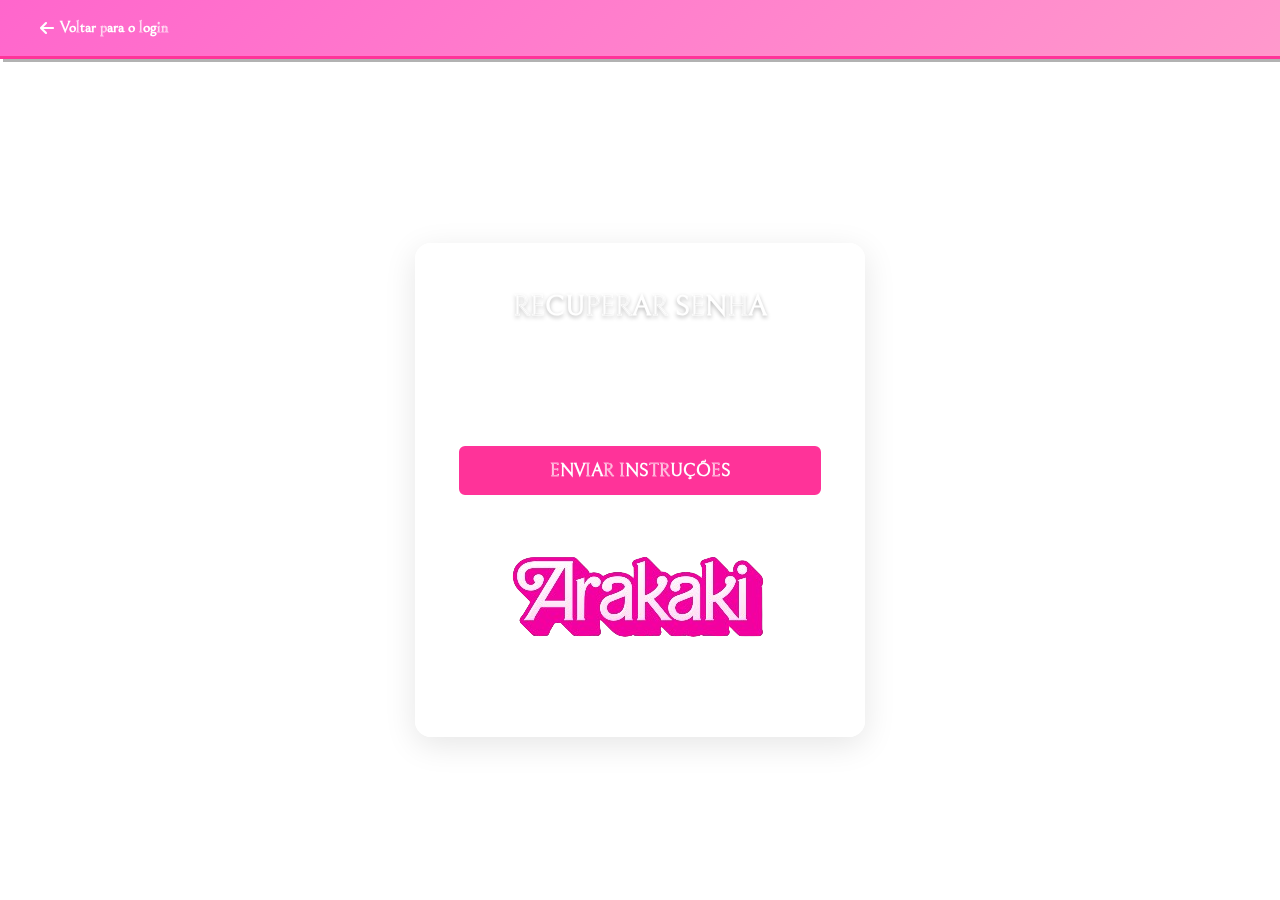
<file: senha.html>
<!-- pages/forgot-password.html -->
<!DOCTYPE html>
<html lang="pt-BR">
<head>
    <meta charset="UTF-8">
    <meta name="viewport" content="width=device-width, initial-scale=1.0">
    <title>Esqueci a Senha - Arakaki Aventuras</title>
    <link href="https://fonts.googleapis.com/css2?family=Bellefair&display=swap" rel="stylesheet">
    <link rel="stylesheet" href="https://cdnjs.cloudflare.com/ajax/libs/font-awesome/6.4.0/css/all.min.css">
    <link rel="stylesheet" href="css/senha.css">
</head>
<body>
    <header>
        <div class="header-container">
            <a href="login.html" class="site-back-link">
                <i class="fas fa-arrow-left"></i> Voltar para o login
            </a>
        </div>
    </header>

    <div class="container">
        <div class="form-container">
            <h2 class="form-title">RECUPERAR SENHA</h2>
            <form id="forgotForm">
                <div class="form-group">
                    <i class="fas fa-envelope input-icon"></i>
                    <input type="email" id="forgotEmail" class="form-input" placeholder="seu@email.com" required>
                </div>
                <button type="submit" class="submit-btn">ENVIAR INSTRUÇÕES</button>
                <div class="img-logoh">
                    <img src="../assets/arakaki-removebg-preview.png" alt="Logo Arakaki Aventuras">
                </div>
            </form>
        </div>
    </div>

    <script src="js/senha.js"></script>
</body>
</html>
</file>
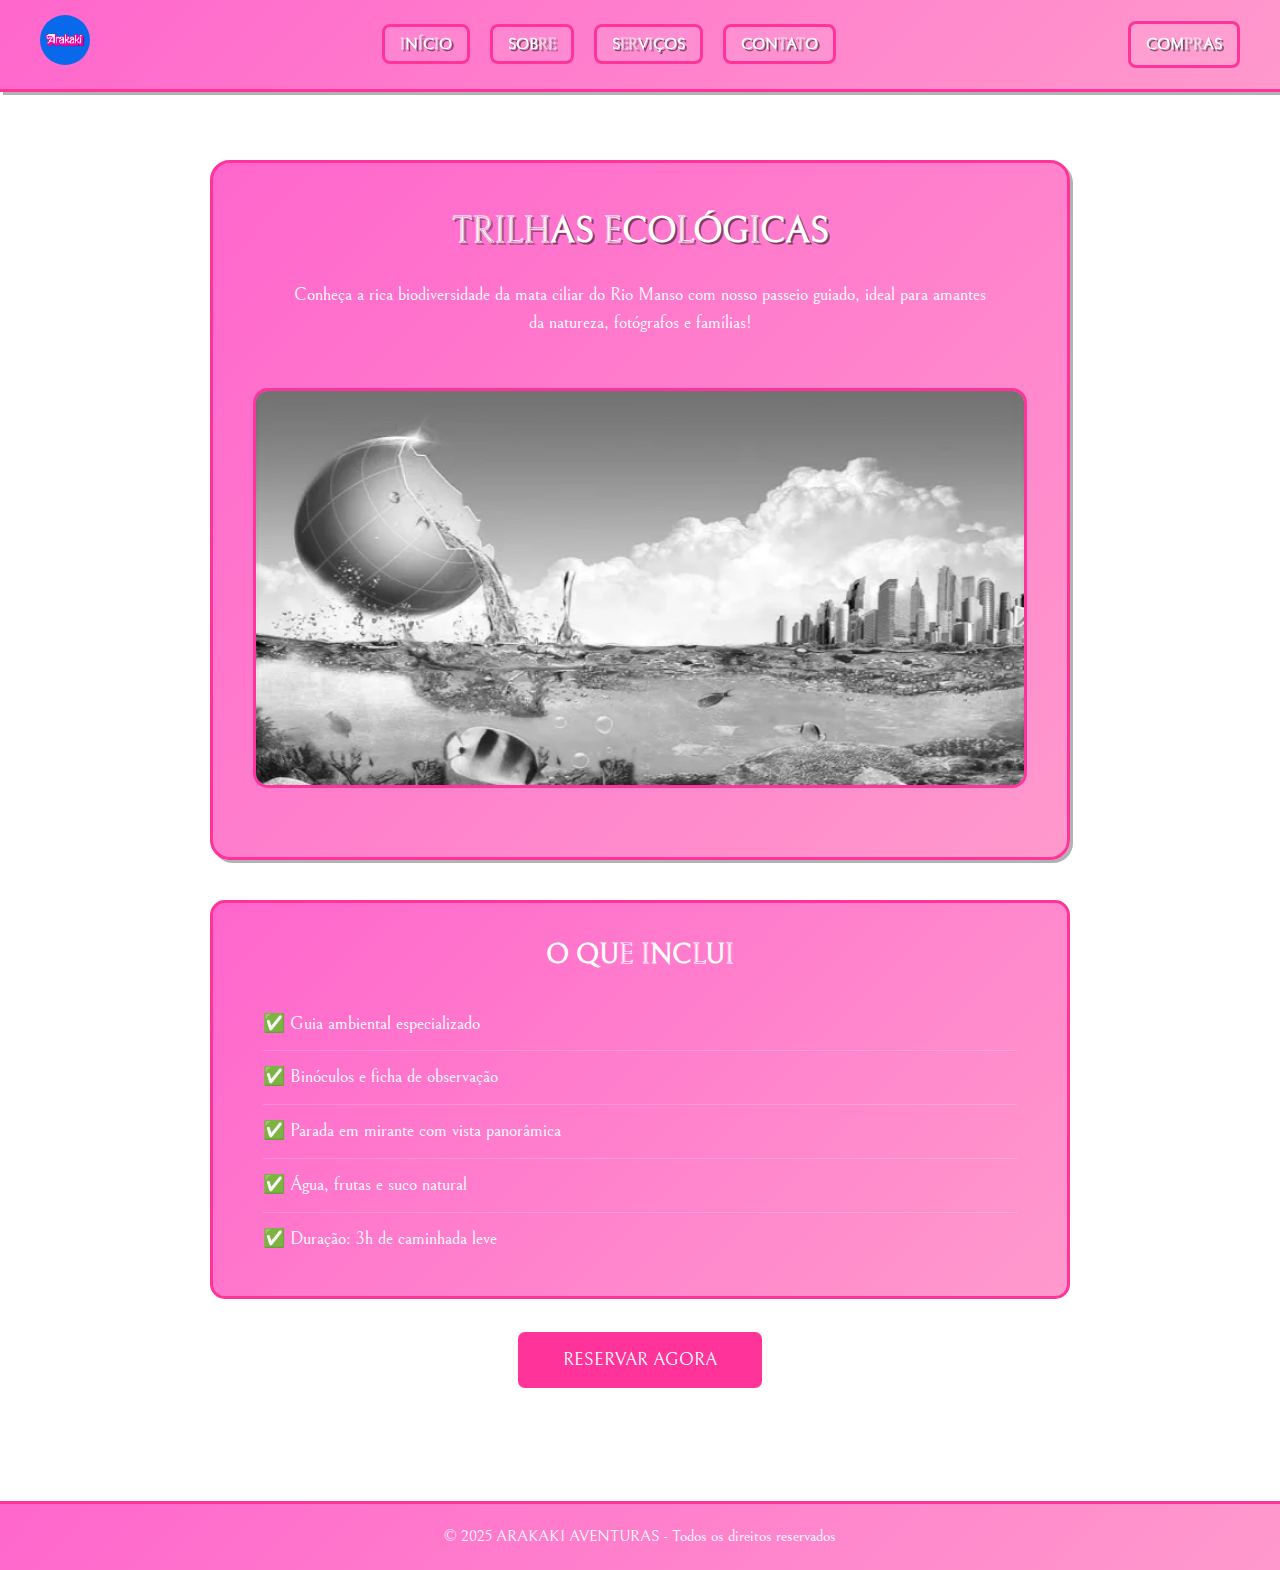
<file: trilhas.html>
<!DOCTYPE html>
<html lang="pt-BR">
<head>
    <meta charset="UTF-8">
    <meta name="viewport" content="width=device-width, initial-scale=1.0">
    <title>Trilhas Ecológicas - Arakaki Aventuras</title>
    <link rel="preconnect" href="https://fonts.googleapis.com">
    <link rel="preconnect" href="https://fonts.gstatic.com" crossorigin>
    <link href="https://fonts.googleapis.com/css2?family=Bellefair&display=swap" rel="stylesheet">
    <link rel="stylesheet" href="css/atividades.css">
</head>
<body>
    <header>
        <div class="header-container">
            <div class="logo4">
                <img src="assets/logo4.jpg" alt="Logo">
            </div>
            <nav>
                <ul>
                    <li><a href="index.html">INÍCIO</a></li>
                    <li><a href="index.html#sobre">SOBRE</a></li>
                    <li><a href="index.html#servicos">SERVIÇOS</a></li>
                    <li><a href="https://ana-luisa-29.github.io/perfil-contato/">CONTATO</a></li>
                </ul>
            </nav>
            <a href="compras.html" class="btn-inicio">COMPRAS</a>
        </div>
    </header>

    <main>
        <section class="activity-hero">
            <h1>TRILHAS ECOLÓGICAS</h1>
            <p>Conheça a rica biodiversidade da mata ciliar do Rio Manso com nosso passeio guiado, ideal para amantes da natureza, fotógrafos e famílias!</p>
            <img src="assets/fundopb.jpg" alt="Trilhas Ecológicas" class="activity-image">
        </section>

        <section class="features-section">
            <h2>O QUE INCLUI</h2>
            <ul class="feature-list">
                <li>✅ Guia ambiental especializado</li>
                <li>✅ Binóculos e ficha de observação</li>
                <li>✅ Parada em mirante com vista panorâmica</li>
                <li>✅ Água, frutas e suco natural</li>
                <li>✅ Duração: 3h de caminhada leve</li>
            </ul>
        </section>

        <a href="compras.html" class="cta-button">RESERVAR AGORA</a>
    </main>

    <footer>
        <p>&copy; 2025 ARAKAKI AVENTURAS - Todos os direitos reservados</p>
    </footer>
</body>
</html>
</file>
<file: css/cadastro.css>
/* css/signup.css */
* {
    margin: 0;
    padding: 0;
    box-sizing: border-box;
}
:root {
    --pink2: #FF6BCC;
    --pink: #FF89CC;
    --primary-pink: #ff3399;
    --secondary-blue: #3B75E9;
    --white: #ffffff;
}
body {
    font-family: 'Bellefair', serif;
    background-image: url('https://images4.alphacoders.com/134/1349540.png');
    background-size: cover;
    background-position: center;
    background-repeat: no-repeat;
    background-attachment: fixed;
    color: white;
    line-height: 1.6;
    min-height: 100vh;
    padding-top: 80px;
    position: relative;
}
body::before {
    content: '';
    position: fixed;
    top: 0;
    left: 0;
    width: 100%;
    height: 100%;
    z-index: -1;
}
/* ===== HEADER ===== */
header {
    position: fixed;
    top: 0;
    left: 0;
    width: 100%;
    background: linear-gradient(135deg, #ff66cc, #ff99cc);
    border-bottom: 3px solid #ff3399;
    padding: 15px 20px;
    z-index: 1000;
    box-shadow: 3px 3px 0px rgba(0,0,0,0.3);
    backdrop-filter: blur(5px);
}
.header-container {
    display: flex;
    justify-content: space-between;
    align-items: center;
    max-width: 1200px;
    margin: 0 auto;
}
.site-back-link {
    color: var(--white);
    text-decoration: none;
    font-family: 'Bellefair', serif;
    font-weight: bold;
    display: flex;
    align-items: center;
    gap: 6px;
    transition: color 0.3s ease;
}
.site-back-link:hover {
    color: var(--secondary-blue);
}
/* ===== FORMULÁRIO ===== */
.container {
    display: flex;
    justify-content: center;
    align-items: center;
    min-height: calc(100vh - 80px);
    padding: 20px;
}
.form-container {
    width: 100%;
    max-width: 450px;
    background: rgba(255, 255, 255, 0.1);
    backdrop-filter: blur(10px);
    border: 2px solid var(--white);
    border-radius: 16px;
    padding: 40px;
    box-shadow: 0 8px 32px rgba(0,0,0,0.1);
}
.form-title {
    text-align: center;
    color: var(--white);
    font-size: 28px;
    margin-bottom: 32px;
    text-shadow: 0 2px 4px rgba(0,0,0,0.3);
}
.form-group {
    position: relative;
    margin-bottom: 24px;
}
.form-input {
    width: 100%;
    padding: 14px 16px 14px 48px;
    background: rgba(255, 255, 255, 0.2);
    border: 2px solid var(--white);
    border-radius: 8px;
    color: var(--pink2);
    font-family: 'Bellefair', serif;
    font-size: 16px;
    outline: none;
    transition: all 0.3s ease;
}
.form-input::placeholder {
    color: rgba(255, 255, 255, 0.7);
}
.form-input:focus {
    background: #ff3399;
    border-color: var(--primary-pink);
    box-shadow: 0 0 0 3px rgba(255, 51, 153, 0.3);
}
.input-icon {
    position: absolute;
    left: 16px;
    top: 50%;
    transform: translateY(-50%);
    color: var(--white);
    font-size: 20px;
}
.toggle-password {
    position: absolute;
    right: 16px;
    top: 50%;
    transform: translateY(-50%);
    background: none;
    border: none;
    color: var(--white);
    cursor: pointer;
    font-size: 18px;
}
.submit-btn {
    width: 100%;
    padding: 14px;
    background-color: var(--primary-pink);
    color: var(--white);
    border: 2px solid var(--white);
    border-radius: 8px;
    font-family: 'Bellefair', serif;
    font-size: 18px;
    font-weight: bold;
    cursor: pointer;
    transition: all 0.3s ease;
    margin-top: 8px;
}
.submit-btn:hover {
    background-color: #3B75E9;
    transform: translateY(-2px);
    box-shadow: 0 4px 8px rgba(0,0,0,0.2);
}
.img-logoh {
    display: flex;
    align-items: center;
    justify-content: center;
    margin: 20px 0;
}
.img-logoh img {
    max-width: 100%;
    height: auto;
}
.password-requirements {
    font-size: 12px;
    color: rgba(255, 255, 255, 0.8);
    margin-top: 8px;
    padding-left: 48px;
}
.password-requirements.valid {
    color: #4CAF50;
}
.password-requirements.invalid {
    color: #f44336;
}
.form-footer {
    text-align: center;
    margin-top: 24px;
    font-size: 16px;
}
.form-footer a {
    color: var(--primary-pink);
    text-decoration: none;
    font-weight: bold;
    transition: color 0.3s ease;
}
.form-footer a:hover {
    color: var(--secondary-blue);
    text-decoration: underline;
}
@media (max-width: 480px) {
    .form-container {
        padding: 30px 20px;
    }
    .form-title {
        font-size: 24px;
    }
}
</file>
<file: style.css>
:root {
    --cor-principal: #ff6b35;
    --cor-secundaria: #2d4059;
    --cor-acento: #ffd166;
    --cor-fundo: #073b4c;
    --cor-texto: #f7fff7;
    --sombra: 3px 3px 0px rgba(0,0,0,0.3);
    --borda: 3px solid var(--cor-principal);
    --gradiente: linear-gradient(135deg, var(--cor-principal), var(--cor-secundaria));
}

* {
    margin: 0;
    padding: 0;
    box-sizing: border-box;
}

body {
    font-family: 'Bellefair', serif;
    background-image: url('assets/hq720.jpg');
    background-size: cover;
    background-position: center;
    background-repeat: no-repeat;
    color: #ffffff;
    line-height: 1.6;
    overflow-x: hidden;
    position: relative;
}

body::before {
    content: '';
    position: absolute;
    top: 0;
    left: 0;
    width: 100%;
    height: 100%;
    opacity: 0.9;
    z-index: -1;
}

header {
    position: fixed;
    top: 0;
    left: 0;
    width: 100%;
    background: linear-gradient(135deg, #ff66cc, #ff99cc);
    border-bottom: 3px solid #ff3399;
    padding: 15px 20px;
    z-index: 1000;
    box-shadow: 3px 3px 0px rgba(0,0,0,0.3);
    backdrop-filter: blur(5px);
}

.header-container {
    display: flex;
    justify-content: space-between;
    align-items: center;
    max-width: 1200px;
    margin: 0 auto;
}

.logo {
    display: flex;
    align-items: center;
    gap: 15px;
}

.img-logoh {
    display: flex;
    align-items: center;
    max-width: 50px;
    margin: 0 auto 20px;
    justify-content: center;
}

nav ul {
    display: flex;
    list-style: none;
    gap: 20px;
}

nav a {
    text-decoration: none;
    color: #ffffff;
    font-weight: bold;
    padding: 8px 15px;
    border: 3px solid #ff3399;
    background: rgba(255, 255, 255, 0.1);
    border-radius: 8px;
    transition: all 0.3s ease;
    text-shadow: 2px 2px 0px rgba(0,0,0,0.5);
}

nav a:hover {
    background: #3B75E9;
    color: #ffffff;
    border: 3px solid #ffffff;
    transform: translateY(-2px);
    box-shadow: 3px 3px 0px rgba(0,0,0,0.3);
}

.btn-inicio {
    font-weight: bold;
    padding: 8px 15px;
    background: #FF83D1;
    color: #ffffff;
    border: 3px solid #ff3399;
    font-family: 'Bellefair', serif;
    font-size: 14px;
    cursor: pointer;
    border-radius: 8px;
    text-shadow: none;
    transition: all 0.3s ease;
    text-decoration: none;
    background: rgba(255, 255, 255, 0.1);
    text-shadow: 2px 2px 0px rgba(0,0,0,0.5);
}

.btn-inicio:hover {
    background: #3B75E9;
    color: #ffffff;
    transform: scale(1.05);
    box-shadow: 3px 3px 0px rgba(0,0,0,0.3);
}

main {
    margin-top: 120px;
    padding: 40px 20px;
    max-width: 1200px;
    margin-left: auto;
    margin-right: auto;
}

.container {
    display: flex;
    gap: 20px;
    flex-wrap: wrap;
}

.sidebar {
    width: 250px;
    background: linear-gradient(135deg, #ff66cc, #ff99cc);
    border: 3px solid #ff3399;
    border-radius: 15px;
    padding: 20px;
    box-shadow: 3px 3px 0px rgba(0,0,0,0.3);
    min-height: 500px;
}

.audio-container {
        width: 300px; /* Tamanho menor */
    }

    audio {
        width: 100%;
        height: 50px; /* Altura menor */
        outline: none;
    }

    /* Estilização para navegadores WebKit (Chrome, Safari, Edge) */
    audio::-webkit-media-controls-panel {
        background-color: #FF87CC !important; /* Cor rosa */
        color: white !important;
    }

    audio::-webkit-media-controls-play-button,
    audio::-webkit-media-controls-mute-button {
        background-color: #FF87CC !important;
        color: white !important;
    }

    audio::-webkit-media-controls-timeline {
        background-color: rgba(255, 255, 255, 0.3) !important;
    }

    audio::-webkit-media-controls-current-time-display,
    audio::-webkit-media-controls-time-remaining-display {
        color: white !important;
}

/* Profile photo section */
.profile-section {
    text-align: center;
    margin-bottom: 20px;
    padding-bottom: 20px;
    border-bottom: 2px solid #ff3399;
}

.profile-photo {
    width: 120px;
    height: 120px;
    border-radius: 50%;
    border: 3px solid #ff3399;
    object-fit: cover;
    margin: 0 auto 15px;
    background-color: #ffffff;
    display: flex;
    align-items: center;
    justify-content: center;
    font-size: 40px;
    color: #ff3399;
}

.profile-photo img {
    width: 100%;
    height: 100%;
    border-radius: 50%;
    object-fit: cover;
}

.upload-btn {
    background: #ff3399;
    color: #ffffff;
    border: 2px solid #ffffff;
    padding: 8px 15px;
    font-family: 'Bellefair', serif;
    font-size: 12px;
    cursor: pointer;
    border-radius: 8px;
    text-shadow: none;
    transition: all 0.3s ease;
    display: inline-block;
    margin-top: 10px;
}

.upload-btn:hover {
    background: #3B75E9;
    transform: scale(1.05);
    box-shadow: 3px 3px 0px rgba(0,0,0,0.3);
}

.sidebar h3 {
    font-family: 'Bellefair', serif;
    font-size: 18px;
    color: #ffffff;
    text-align: center;
    margin-bottom: 20px;
    text-shadow: 2px 2px 0px rgba(0,0,0,0.5);
}

.sidebar-menu {
    list-style: none;
}

.sidebar-menu li {
    margin-bottom: 15px;
    padding: 10px;
    background: rgba(255, 255, 255, 0.1);
    border: 2px solid #ff3399;
    border-radius: 8px;
    cursor: pointer;
    transition: all 0.3s ease;
}

.sidebar-menu li:hover {
    background: #ff3399;
    transform: translateX(5px);
}

.sidebar-buttons {
    margin-top: 30px;
    text-align: center;
}

.content-area {
    flex: 1;
    min-width: 300px;
}

.hero {
    text-align: center;
    margin-bottom: 30px;
    background: linear-gradient(135deg, #ff66cc, #ff99cc);
    padding: 30px;
    border: 3px solid #ff3399;
    border-radius: 15px;
    box-shadow: 3px 3px 0px rgba(0,0,0,0.3);
    animation: fadeInUp 1s ease;
}

.hero h1 {
    font-family: 'Bellefair', serif;
    font-size: 36px;
    margin-bottom: 20px;
    color: #ffffff;
    text-shadow: 2px 2px 0px rgba(0,0,0,0.5);
    animation: pulse 2s infinite;
}

.hero p {
    font-size: 18px;
    margin-bottom: 30px;
    max-width: 800px;
    margin-left: auto;
    margin-right: auto;
}

.hero-buttons {
    margin-top: 20px;
}

.features {
    display: grid;
    grid-template-columns: repeat(auto-fit, minmax(250px, 1fr));
    gap: 20px;
    margin-bottom: 30px;
}

.feature-card {
    background: linear-gradient(135deg, #ff66cc, #ff99cc);
    padding: 20px;
    border: 3px solid #ff3399;
    border-radius: 12px;
    text-align: center;
    transition: all 0.3s ease;
    animation: slideInUp 0.6s ease forwards;
}

.feature-card:nth-child(2) { animation-delay: 0.2s; }
.feature-card:nth-child(3) { animation-delay: 0.4s; }

.feature-card:hover {
    transform: translateY(-10px);
    box-shadow: 0 10px 20px rgba(0,0,0,0.3);
    background: linear-gradient(135deg, #ff3399, #ff66cc);
}

.feature-card h3 {
    font-family: 'Bellefair', serif;
    font-size: 20px;
    margin-bottom: 15px;
    color: #ffffff;
}

.gallery {
    display: grid;
    grid-template-columns: repeat(auto-fit, minmax(200px, 1fr));
    gap: 15px;
    margin-top: 30px;
}

.gallery-item {
    height: 158px;
    width: 280px;
    /* background-image: url(assets/Untitled.jpg); */
    background: linear-gradient(45deg, #ff66cc, #ff99cc);
    border: 3px solid #ff3399;
    border-radius: 10px;
    display: flex;
    align-items: center;
    justify-content: center;
    font-weight: bold;
    font-size: 14px;
    text-align: center;
    /* padding: 10px; */
    transition: all 0.3s ease;
}


.gallery-item:hover {
    transform: rotate(2deg) scale(1.05);
    box-shadow: 3px 3px 0px rgba(0,0,0,0.3);
}

.gallery-item img{
    border-radius: 5%;
    
}

footer {
    background: linear-gradient(135deg, #ff66cc, #ff99cc);
    padding: 20px;
    text-align: center;
    border-top: 3px solid #ff3399;
    margin-top: 30px;
    box-shadow: 3px 3px 0px rgba(0,0,0,0.3);
}

@keyframes fadeInUp {
    from { opacity: 0; transform: translateY(30px); }
    to { opacity: 1; transform: translateY(0); }
}

@keyframes slideInUp {
    from { opacity: 0; transform: translateY(50px); }
    to { opacity: 1; transform: translateY(0); }
}

@keyframes pulse {
    0% { transform: scale(1); }
    50% { transform: scale(1.05); }
    100% { transform: scale(1); }
}

::-webkit-scrollbar {
    width: 12px;
}

::-webkit-scrollbar-track {
    background: #ff66cc;
    border-left: 3px solid #ff3399;
}

::-webkit-scrollbar-thumb {
    background: #ff3399;
    border: 2px solid #ff66cc;
    border-radius: 6px;
}

::-webkit-scrollbar-thumb:hover {
    background: #ff66cc;
}

.barbie-style {
    background: linear-gradient(135deg, #ff66cc, #ff99cc);
    border: 3px solid #ff3399;
    border-radius: 15px;
    padding: 20px;
    box-shadow: 3px 3px 0px rgba(0,0,0,0.3);
    margin-bottom: 20px;
}

.barbie-title {
    font-family: 'Bellefair', serif;
    font-size: 24px;
    color: #ffffff;
    text-align: center;
    margin-bottom: 15px;
    text-shadow: 2px 2px 0px rgba(0,0,0,0.5);
}

.barbie-button {
    background: #ff3399;
    color: #ffffff;
    border: 3px solid #ffffff;
    padding: 10px 20px;
    font-family: 'Bellefair', serif;
    font-size: 14px;
    cursor: pointer;
    border-radius: 8px;
    text-shadow: none;
    transition: all 0.3s ease;
    display: inline-block;
    margin: 5px;
}

.barbie-button:hover {
    background: #3B75E9;
    color: #ffffff;
    transform: scale(1.05);
    box-shadow: 3px 3px 0px rgba(0,0,0,0.3);
}

.barbie-image {
    width: 100%;
    height: 200px;
    background-image: url(assets/certa.jpg);
    /* background: #ff66cc; */
    border: 3px solid #ff3399;
    border-radius: 10px;
    display: flex;
    align-items: center;
    justify-content: center;
    font-weight: bold;
    font-size: 14px;
    text-align: center;
    padding: 10px;
    margin: 10px 0;
}

.barbie-button2 {
    background: #F76CB7;
    color: #ffffff;
    padding: 10px 20px;
    font-family: 'Bellefair', serif;
    font-size: 14px;
    cursor: pointer;
    border-radius: 8px;
    text-shadow: none;
    transition: all 0.3s ease;
    display: inline-block;
    margin: 5px;
}

.barbie-button2:hover {
    background: #3B75E9;
    color: #ffffff;
    transform: scale(1.05);
    box-shadow: 3px 3px 0px rgba(0,0,0,0.3);
}

@media (max-width: 768px) {
    .header-container {
        flex-direction: column;
        gap: 15px;
    }
    
    nav ul {
        flex-wrap: wrap;
        justify-content: center;
    }
    
    .hero h1 {
        font-size: 24px;
    }
    
    .container {
        flex-direction: column;
    }
    
    .sidebar {
        width: 100%;
    }
}
</file>
<file: css/atividades.css>
:root {
    --cor-principal: #ff6b35;
    --cor-secundaria: #2d4059;
    --cor-acento: #ffd166;
    --cor-fundo: #073b4c;
    --cor-texto: #f7fff7;
    --sombra: 3px 3px 0px rgba(0,0,0,0.3);
    --borda: 3px solid #ff3399;
    --gradiente: linear-gradient(135deg, #ff66cc, #ff99cc);
}

* {
    margin: 0;
    padding: 0;
    box-sizing: border-box;
}

body {
    font-family: 'Bellefair', serif;
    background-image: url('https://images4.alphacoders.com/134/thumb-1920-1349540.png');
    background-size: cover;
    background-position: center;
    background-repeat: no-repeat;
    color: #ffffff;
    line-height: 1.6;
    overflow-x: hidden;
    position: relative;
}

body::before {
    content: '';
    position: absolute;
    top: 0;
    left: 0;
    width: 100%;
    height: 100%;
    /* background: rgba(0, 0, 0, 0.7); */
    z-index: -1;
}

header {
    position: fixed;
    top: 0;
    left: 0;
    width: 100%;
    background: var(--gradiente);
    border-bottom: var(--borda);
    padding: 15px 20px;
    z-index: 1000;
    box-shadow: var(--sombra);
}

.header-container {
    display: flex;
    justify-content: space-between;
    align-items: center;
    max-width: 1200px;
    margin: 0 auto;
}

.logo4 img {
    height: 50px;
    border-radius: 50%;
}

nav ul {
    display: flex;
    list-style: none;
    gap: 20px;
}

nav a,
.btn-inicio {
    text-decoration: none;
    color: #ffffff;
    font-weight: bold;
    padding: 8px 15px;
    border: 3px solid #ff3399;
    background: rgba(255, 255, 255, 0.1);
    border-radius: 8px;
    transition: all 0.3s ease;
    text-shadow: 2px 2px 0px rgba(0,0,0,0.5);
}

nav a:hover,
.btn-inicio:hover {
    background: #3B75E9;
    transform: translateY(-2px);
    box-shadow: var(--sombra);
}

main {
    margin-top: 120px;
    padding: 40px 20px;
    max-width: 900px;
    margin-left: auto;
    margin-right: auto;
}

.activity-hero {
    text-align: center;
    background: var(--gradiente);
    padding: 40px;
    border: var(--borda);
    border-radius: 20px;
    box-shadow: var(--sombra);
    margin-bottom: 40px;
}

.activity-hero h1 {
    font-size: 36px;
    margin-bottom: 20px;
    text-shadow: 2px 2px 0px rgba(0,0,0,0.5);
}

.activity-hero p {
    font-size: 18px;
    max-width: 700px;
    margin: 0 auto 30px;
}

.activity-image {
    width: 100%;
    max-height: 400px;
    border: var(--borda);
    border-radius: 15px;
    object-fit: cover;
    margin: 20px 0;
}

.features-section {
    background: var(--gradiente);
    padding: 30px;
    border: var(--borda);
    border-radius: 15px;
    margin-bottom: 30px;
}

.features-section h2 {
    text-align: center;
    font-size: 28px;
    margin-bottom: 20px;
}

.feature-list {
    list-style: none;
    padding: 0 20px;
}

.feature-list li {
    padding: 12px 0;
    border-bottom: 1px solid rgba(255,255,255,0.2);
    font-size: 18px;
}

.feature-list li:last-child {
    border-bottom: none;
}

.cta-button {
    display: block;
    width: 250px;
    margin: 30px auto;
    padding: 14px;
    background: #ff3399;
    color: white;
    font-family: 'Bellefair', serif;
    font-size: 18px;
    text-align: center;
    text-decoration: none;
    border: 3px solid white;
    border-radius: 10px;
    transition: all 0.3s ease;
}

.cta-button:hover {
    background: #3B75E9;
    transform: scale(1.05);
    box-shadow: var(--sombra);
}

footer {
    text-align: center;
    padding: 20px;
    margin-top: 40px;
    background: var(--gradiente);
    border-top: var(--borda);
    color: white;
}
</file>
<file: css/perfil.css>
:root {
    --cor-principal: #ff6b35;
    --cor-secundaria: #2d4059;
    --cor-acento: #ffd166;
    --cor-fundo: #073b4c;
    --cor-texto: #f7fff7;
    --sombra: 3px 3px 0px rgba(0,0,0,0.3);
    --borda: 3px solid #ff3399;
    --gradiente: linear-gradient(135deg, #ff66cc, #ff99cc);
}

* {
    margin: 0;
    padding: 0;
    box-sizing: border-box;
}

body {
    font-family: 'Bellefair', serif;
    background-image: url('https://images4.alphacoders.com/134/thumb-1920-1349540.png');
    background-size: cover;
    background-position: center;
    background-repeat: no-repeat;
    color: #ffffff;
    line-height: 1.6;
    overflow-x: hidden;
    position: relative;
}

body::before {
    content: '';
    position: absolute;
    top: 0;
    left: 0;
    width: 100%;
    height: 100%;
    z-index: -1;
}

header {
    position: fixed;
    top: 0;
    left: 0;
    width: 100%;
    background: var(--gradiente);
    border-bottom: var(--borda);
    padding: 15px 20px;
    z-index: 1000;
    box-shadow: var(--sombra);
}

.header-container {
    display: flex;
    justify-content: space-between;
    align-items: center;
    max-width: 1200px;
    margin: 0 auto;
}

.logo4 img {
    height: 50px;
    border-radius: 50%;
}

nav ul {
    display: flex;
    list-style: none;
    gap: 20px;
}

nav a,
.btn-inicio {
    text-decoration: none;
    color: #ffffff;
    font-weight: bold;
    padding: 8px 15px;
    border: 3px solid #ff3399;
    background: rgba(255, 255, 255, 0.1);
    border-radius: 8px;
    transition: all 0.3s ease;
    text-shadow: 2px 2px 0px rgba(0,0,0,0.5);
}

nav a:hover,
.btn-inicio:hover {
    background: #3B75E9;
    transform: translateY(-2px);
    box-shadow: var(--sombra);
}

main {
    margin-top: 120px;
    padding: 20px;
    display: flex;
    justify-content: center;
}

.profile-container {
    max-width: 700px;
    width: 100%;
    background: var(--gradiente);
    border: var(--borda);
    border-radius: 20px;
    padding: 30px;
    box-shadow: var(--sombra);
    text-align: center;
}

.profile-header {
    margin-bottom: 30px;
}

.profile-photo {
    width: 150px;
    height: 150px;
    border-radius: 50%;
    border: 3px solid #ff3399;
    margin: 0 auto 20px;
    background: white;
    display: flex;
    align-items: center;
    justify-content: center;
    font-size: 60px;
    color: #ff3399;
    overflow: hidden;
}

.profile-photo img {
    width: 100%;
    height: 100%;
    object-fit: cover;
    border-radius: 50%;
}

#profileName {
    font-size: 28px;
    margin: 10px 0;
    text-shadow: 2px 2px 0px rgba(0,0,0,0.5);
}

#profileBio {
    font-size: 18px;
    margin-bottom: 15px;
    opacity: 0.9;
}

.upload-btn {
    background: #ff3399;
    color: white;
    border: 2px solid white;
    padding: 8px 16px;
    border-radius: 8px;
    cursor: pointer;
    font-family: 'Bellefair', serif;
    display: inline-block;
    margin-top: 10px;
}

.github-stats {
    display: flex;
    justify-content: center;
    gap: 20px;
    margin: 30px 0;
    flex-wrap: wrap;
}

.stat-card {
    background: rgba(255, 255, 255, 0.15);
    border: 2px solid #ff3399;
    border-radius: 12px;
    padding: 15px 20px;
    min-width: 120px;
}

.stat-number {
    font-size: 28px;
    font-weight: bold;
    color: white;
}

.stat-label {
    font-size: 16px;
    margin-top: 5px;
    color: #fff;
}

.recent-activity h2 {
    margin-bottom: 15px;
    font-size: 22px;
}

.recent-activity ul {
    list-style: none;
    text-align: left;
    max-width: 500px;
    margin: 0 auto;
}

.recent-activity li {
    padding: 10px;
    background: rgba(255, 255, 255, 0.1);
    margin: 8px 0;
    border-radius: 8px;
    border-left: 3px solid #ff3399;
}

.back-button {
    margin-top: 25px;
    display: inline-block;
}

.barbie-button {
    background: #ff3399;
    color: #ffffff;
    border: 3px solid #ffffff;
    padding: 10px 20px;
    font-family: 'Bellefair', serif;
    font-size: 16px;
    cursor: pointer;
    border-radius: 8px;
    text-shadow: none;
    transition: all 0.3s ease;
    text-decoration: none;
    display: inline-block;
}

.barbie-button:hover {
    background: #3B75E9;
    transform: scale(1.05);
    box-shadow: var(--sombra);
}

footer {
    text-align: center;
    padding: 20px;
    margin-top: 40px;
    color: white;
}

@media (max-width: 600px) {
    .github-stats {
        flex-direction: column;
        align-items: center;
    }
    .stat-card {
        width: 90%;
    }
}
</file>
<file: css/senha.css>
/* css/forgot-password.css */
* {
    margin: 0;
    padding: 0;
    box-sizing: border-box;
}
:root {
    --pink2: #FF6BCC;
    --pink: #FF89CC;
    --primary-pink: #ff3399;
    --secondary-blue: #3B75E9;
    --white: #ffffff;
}
body {
    font-family: 'Bellefair', serif;
    background-image: url('https://images4.alphacoders.com/134/1349540.png');
    background-size: cover;
    background-position: center;
    background-repeat: no-repeat;
    background-attachment: fixed;
    color: white;
    line-height: 1.6;
    min-height: 100vh;
    padding-top: 80px;
    position: relative;
}
body::before {
    content: '';
    position: fixed;
    top: 0;
    left: 0;
    width: 100%;
    height: 100%;
    z-index: -1;
}
/* ===== HEADER ===== */
header {
    position: fixed;
    top: 0;
    left: 0;
    width: 100%;
    background: linear-gradient(135deg, #ff66cc, #ff99cc);
    border-bottom: 3px solid #ff3399;
    padding: 15px 20px;
    z-index: 1000;
    box-shadow: 3px 3px 0px rgba(0,0,0,0.3);
    backdrop-filter: blur(5px);
}
.header-container {
    display: flex;
    justify-content: space-between;
    align-items: center;
    max-width: 1200px;
    margin: 0 auto;
}
.site-back-link {
    color: var(--white);
    text-decoration: none;
    font-family: 'Bellefair', serif;
    font-weight: bold;
    display: flex;
    align-items: center;
    gap: 6px;
    transition: color 0.3s ease;
}
.site-back-link:hover {
    color: var(--secondary-blue);
}
/* ===== FORMULÁRIO ===== */
.container {
    display: flex;
    justify-content: center;
    align-items: center;
    min-height: calc(100vh - 80px);
    padding: 20px;
}
.form-container {
    width: 100%;
    max-width: 450px;
    background: rgba(255, 255, 255, 0.1);
    backdrop-filter: blur(10px);
    border: 2px solid var(--white);
    border-radius: 16px;
    padding: 40px;
    box-shadow: 0 8px 32px rgba(0,0,0,0.1);
}
.form-title {
    text-align: center;
    color: var(--white);
    font-size: 28px;
    margin-bottom: 32px;
    text-shadow: 0 2px 4px rgba(0,0,0,0.3);
}
.form-group {
    position: relative;
    margin-bottom: 24px;
}
.form-input {
    width: 100%;
    padding: 14px 16px 14px 48px;
    background: rgba(255, 255, 255, 0.2);
    border: 2px solid var(--white);
    border-radius: 8px;
    color: var(--pink2);
    font-family: 'Bellefair', serif;
    font-size: 16px;
    outline: none;
    transition: all 0.3s ease;
}
.form-input::placeholder {
    color: rgba(255, 255, 255, 0.7);
}
.form-input:focus {
    background: #ff3399;
    border-color: var(--primary-pink);
    box-shadow: 0 0 0 3px rgba(255, 51, 153, 0.3);
}
.input-icon {
    position: absolute;
    left: 16px;
    top: 50%;
    transform: translateY(-50%);
    color: var(--white);
    font-size: 20px;
}
.submit-btn {
    width: 100%;
    padding: 14px;
    background-color: var(--primary-pink);
    color: var(--white);
    border: 2px solid var(--white);
    border-radius: 8px;
    font-family: 'Bellefair', serif;
    font-size: 18px;
    font-weight: bold;
    cursor: pointer;
    transition: all 0.3s ease;
    margin-top: 8px;
}
.submit-btn:hover {
    background-color: #3B75E9;
    transform: translateY(-2px);
    box-shadow: 0 4px 8px rgba(0,0,0,0.2);
}
.img-logoh {
    display: flex;
    align-items: center;
    justify-content: center;
    margin: 20px 0;
}
.img-logoh img {
    max-width: 100%;
    height: auto;
}
@media (max-width: 480px) {
    .form-container {
        padding: 30px 20px;
    }
    .form-title {
        font-size: 24px;
    }
}
</file>
